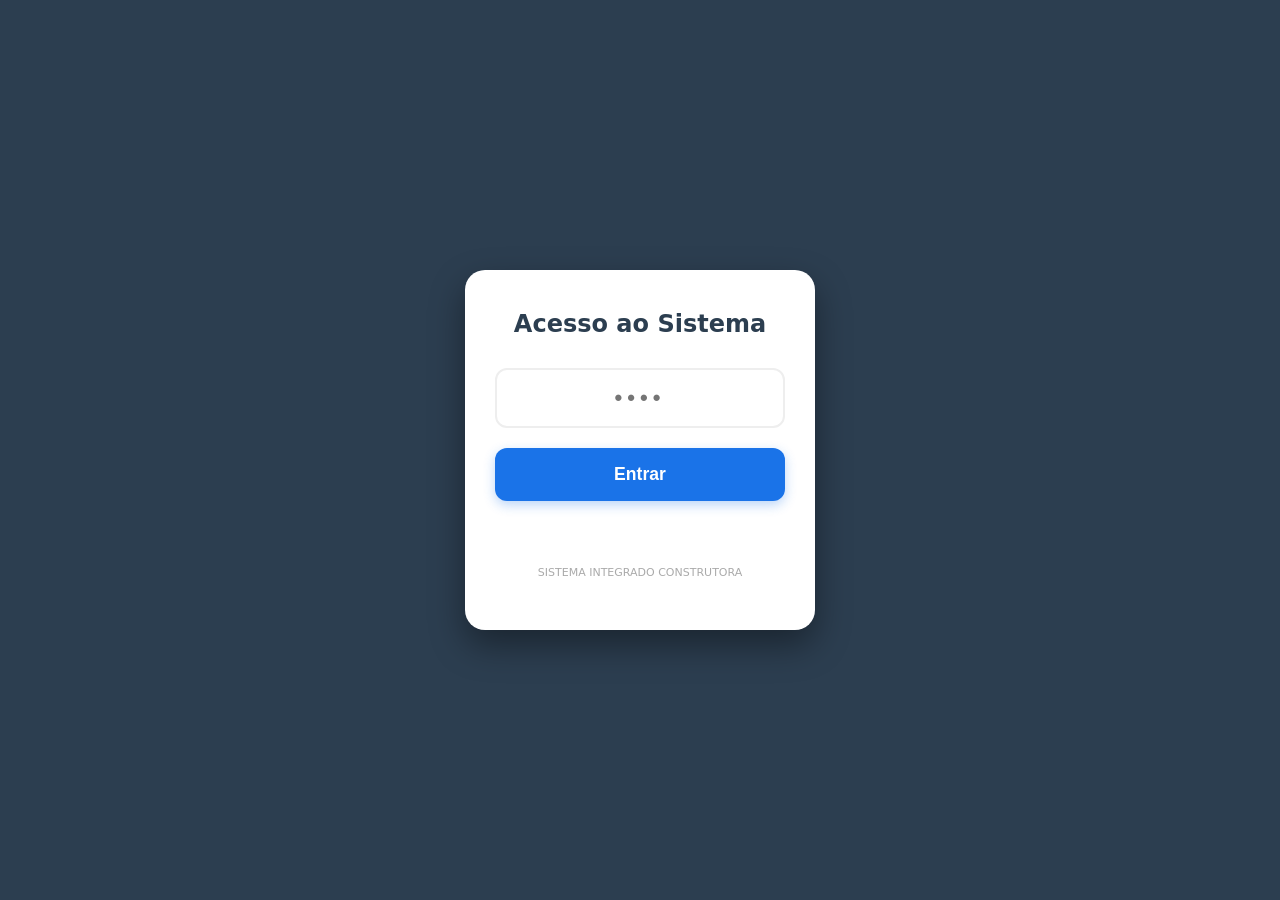
<file: index.html>
<!DOCTYPE html>
<html lang="pt-br">
<head>
    <meta charset="UTF-8">
    <meta name="viewport" content="width=device-width, initial-scale=1.0, maximum-scale=1.0, user-scalable=no">
    <title>Painel Principal - Leonardo Construções</title>
    <style>
        :root {
            --primary: #1a73e8;
            --success: #27ae60;
            --warning: #f39c12;
            --danger: #d32f2f;
            --dark: #2c3e50;
            --light: #f4f7f6;
            --purple: #9b59b6;
        }

        body {
            font-family: 'Segoe UI', system-ui, -apple-system, sans-serif;
            background-color: var(--light);
            margin: 0;
            display: flex;
            flex-direction: column;
            align-items: center;
            min-height: 100vh;
        }

        header {
            background-color: var(--dark);
            color: white;
            width: 100%;
            padding: 30px 0 20px;
            text-align: center;
            box-shadow: 0 4px 12px rgba(0,0,0,0.15);
            margin-bottom: 25px;
            position: relative;
        }

        .logout-btn {
            position: absolute;
            right: 15px;
            top: 15px;
            background: rgba(255,255,255,0.15);
            color: white;
            border: 1px solid rgba(255,255,255,0.3);
            padding: 8px 12px;
            border-radius: 8px;
            cursor: pointer;
            text-decoration: none;
            font-size: 13px;
            font-weight: bold;
            transition: 0.2s;
        }

        .logout-btn:active { background: var(--danger); }

        h1 { margin: 10px 0 5px; font-size: 1.5rem; }
        #user-type { 
            margin: 0; 
            font-size: 0.9rem; 
            opacity: 0.8; 
            font-weight: 300;
        }

        .container {
            max-width: 900px;
            width: 95%;
            display: grid;
            grid-template-columns: repeat(2, 1fr); /* 2 colunas no mobile para aproveitar espaço */
            gap: 12px;
            padding: 10px 10px 40px;
            box-sizing: border-box;
        }

        /* Ajuste para telas maiores */
        @media (min-width: 600px) {
            .container { grid-template-columns: repeat(auto-fit, minmax(250px, 1fr)); gap: 20px; }
        }

        .menu-card {
            background: white;
            padding: 20px 15px;
            border-radius: 16px;
            text-align: center;
            text-decoration: none;
            color: var(--dark);
            box-shadow: 0 4px 6px rgba(0,0,0,0.05);
            display: flex;
            flex-direction: column;
            align-items: center;
            justify-content: center;
            border-bottom: 4px solid #ddd;
            transition: transform 0.2s;
            -webkit-tap-highlight-color: transparent;
        }

        .menu-card:active { transform: scale(0.95); background: #f9f9f9; }

        .icon { font-size: 32px; margin-bottom: 10px; }
        .menu-card h3 { margin: 5px 0; font-size: 15px; font-weight: bold; }
        .menu-card p { font-size: 11px; color: #777; line-height: 1.2; margin: 5px 0 0; }

        /* Cores dos Cards */
        .card-adm { border-bottom-color: var(--purple); }
        .card-obras { border-bottom-color: var(--primary); }
        .card-painel { border-bottom-color: var(--success); }
        .card-faltas { border-bottom-color: var(--danger); }
        .card-sabado { border-bottom-color: var(--warning); }
        .card-relatorio { border-bottom-color: #555; }

        footer { 
            margin-top: auto; 
            padding: 20px; 
            color: #aaa; 
            font-size: 11px; 
            text-align: center;
        }
    </style>

    <script>
        // Verificação de segurança
        const perfil = localStorage.getItem('perfil');
        const nomeUsuario = localStorage.getItem('nomeUsuario');

        if (!perfil) { window.location.href = "login.html"; }

        function sair() {
            localStorage.clear();
            window.location.href = "login.html";
        }

        window.onload = function() {
            // Exibe o nome do Leonardo ou do encarregado logado
            document.getElementById('user-type').innerText = "Olá, " + (nomeUsuario || "Usuário") + "!";

            // Lógica de restrição de acesso
            if (perfil === 'encarregado') {
                const restritos = document.querySelectorAll('.card-restrito');
                restritos.forEach(el => el.style.display = 'none');
            }
        };
    </script>
</head>
<body>

<header>
    <button onclick="sair()" class="logout-btn">Sair</button>
    <h1>Sistema Integrado</h1>
    <p id="user-type">Carregando...</p>
</header>

<div class="container">
    <!-- ACESSO RESTRITO (ADM) -->
    <a href="admin_acessos.html" class="menu-card card-adm card-restrito">
        <div class="icon">🔑</div>
        <h3>Acessos</h3>
        <p>Gestão de códigos</p>
    </a>
    
    <a href="alocacao.html" class="menu-card card-obras card-restrito">
        <div class="icon">🏗️</div>
        <h3>Alocação</h3>
        <p>Mover equipes</p>
    </a>

    <a href="painel_obras.html" class="menu-card card-painel card-restrito">
        <div class="icon">📊</div>
        <h3>Painel Geral</h3>
        <p>Status das obras</p>
    </a>

    <!-- ACESSO COMUM (ENCARREGADO + ADM) -->
    <a href="faltas.html" class="menu-card card-faltas">
        <div class="icon">📋</div>
        <h3>Faltas</h3>
        <p>Diário de ausências</p>
    </a>

    <a href="sabado.html" class="menu-card card-sabado">
        <div class="icon">📅</div>
        <h3>Sábado</h3>
        <p>Presença extra</p>
    </a>

    <!-- RELATÓRIOS RESTRITOS (ADM) -->
    <a href="relatorio_faltas.html" class="menu-card card-relatorio card-restrito">
        <div class="icon">📉</div>
        <h3>Relatórios Semana</h3>
        <p>Histórico faltas</p>
    </a>

    <a href="relatorio_sabado.html" class="menu-card card-relatorio card-restrito">
        <div class="icon">📈</div>
        <h3>Relatórios sábado</h3>
        <p>Histórico Presença</p>
    </a>
</div>

<footer>
    SISTEMA LS TECH <br>
    &copy; 2026 - Desenvolvido por Leonardo
</footer>

</body>
</html>
</file>
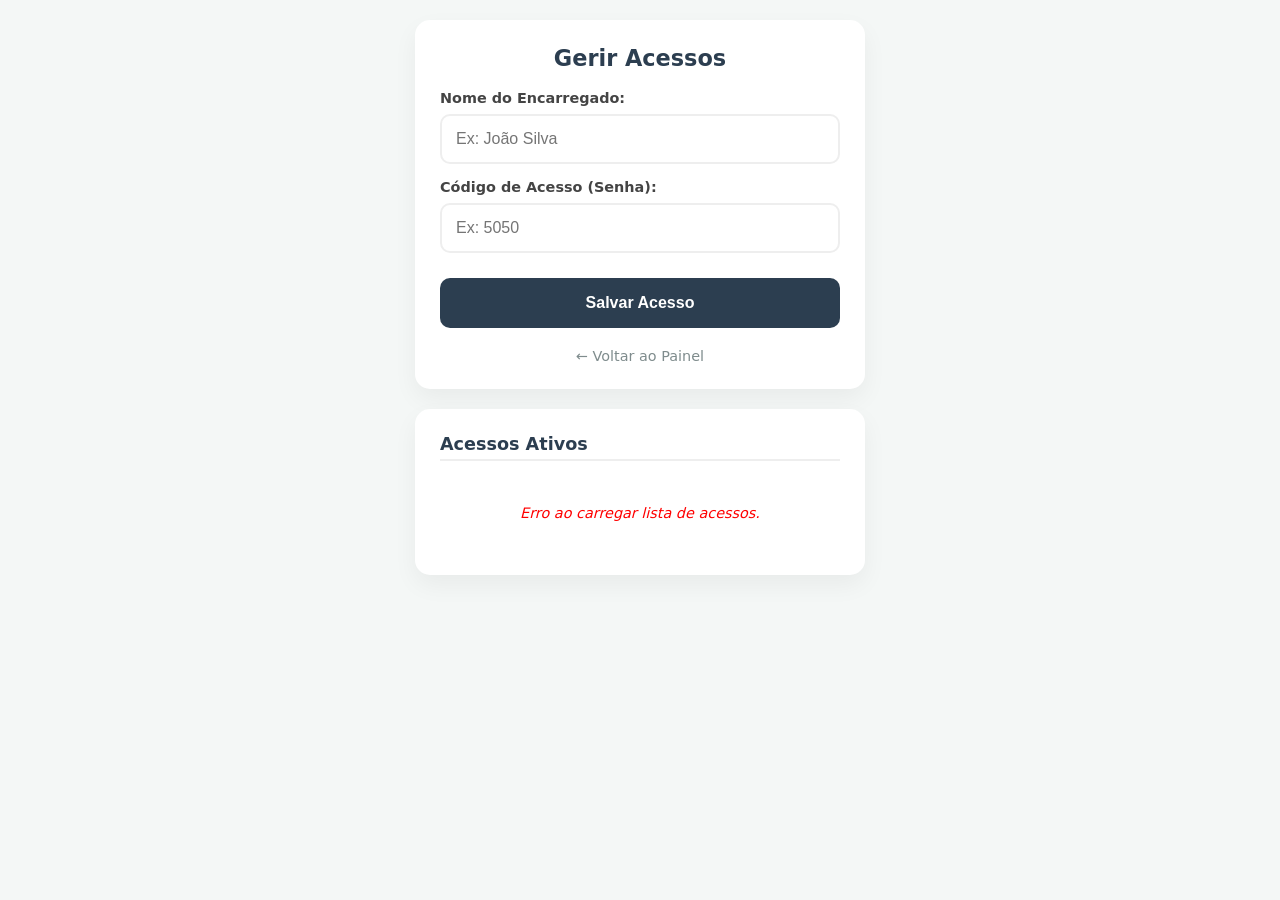
<file: admin_acessos.html>
<!DOCTYPE html>
<html lang="pt-br">
<head>
    <meta charset="UTF-8">
    <meta name="viewport" content="width=device-width, initial-scale=1.0, maximum-scale=1.0, user-scalable=no">
    <title>Gerir Acessos - Administrador</title>
    <style>
        :root {
            --primary: #2c3e50;
            --success: #27ae60;
            --bg: #f4f7f6;
        }

        body { 
            font-family: 'Segoe UI', system-ui, -apple-system, sans-serif; 
            background: var(--bg); 
            margin: 0;
            padding: 20px; 
            box-sizing: border-box;
            display: flex;
            justify-content: center;
            align-items: flex-start; /* Alinha no topo para dar espaço à lista */
            min-height: 100vh;
        }
        
        .container-geral {
            width: 100%;
            max-width: 450px;
            display: flex;
            flex-direction: column;
            gap: 20px;
        }

        .box { 
            background: #fff; 
            padding: 25px; 
            border-radius: 15px; 
            box-shadow: 0 10px 25px rgba(0,0,0,0.05); 
            box-sizing: border-box;
        }

        h2 { color: var(--primary); text-align: center; margin-top: 0; font-size: 1.4rem; }
        h3 { color: var(--primary); margin: 0 0 15px 0; font-size: 1.1rem; border-bottom: 2px solid #eee; padding-bottom: 5px; }
        label { font-weight: 600; display: block; margin: 15px 0 8px; color: #444; font-size: 0.9rem; }
        
        input { 
            width: 100%; 
            padding: 14px; 
            border: 2px solid #eee; 
            border-radius: 10px; 
            box-sizing: border-box; 
            font-size: 16px; 
            transition: border-color 0.3s;
        }
        input:focus { border-color: var(--primary); outline: none; }
        
        button { 
            width: 100%; 
            padding: 16px; 
            background: var(--primary); 
            color: white; 
            border: none; 
            border-radius: 10px; 
            font-weight: bold; 
            font-size: 1rem;
            cursor: pointer; 
            margin-top: 25px; 
            -webkit-tap-highlight-color: transparent;
        }
        button:active { transform: scale(0.98); background: #1a252f; }
        button:disabled { background: #95a5a6; cursor: not-allowed; }

        .btn-voltar { 
            display: block; 
            text-align: center; 
            margin-top: 20px; 
            text-decoration: none; 
            color: #7f8c8d; 
            font-size: 0.9rem;
            font-weight: 500;
        }

        /* ESTILOS DA LISTA DE ACESSOS ATIVOS */
        .lista-acessos {
            max-height: 300px;
            overflow-y: auto;
            display: flex;
            flex-direction: column;
            gap: 10px;
        }

        .acesso-item {
            display: flex;
            justify-content: space-between;
            align-items: center;
            padding: 12px 15px;
            background: #f9fbfb;
            border: 1px solid #eef2f2;
            border-radius: 8px;
        }

        .acesso-nome {
            font-weight: 600;
            color: #333;
        }

        .acesso-senha {
            background: #e8f8f5;
            color: var(--success);
            font-family: monospace;
            font-size: 1.1rem;
            font-weight: bold;
            padding: 4px 10px;
            border-radius: 5px;
        }

        .carregando {
            text-align: center;
            color: #888;
            font-style: italic;
            font-size: 0.9rem;
            padding: 15px;
        }
    </style>
</head>
<body>

<div class="container-geral">
    
    <!-- BLOCO 1: CRIAR NOVO ACESSO -->
    <div class="box">
        <h2>Gerir Acessos</h2>
        
        <label for="nome-encarregado">Nome do Encarregado:</label>
        <input type="text" id="nome-encarregado" placeholder="Ex: João Silva" autocomplete="off">
        
        <label for="novo-codigo">Código de Acesso (Senha):</label>
        <input type="number" id="novo-codigo" placeholder="Ex: 5050" inputmode="numeric">

        <button id="btn-salvar" onclick="gerarAcesso()">Salvar Acesso</button>
        <a href="index.html" class="btn-voltar">← Voltar ao Painel</a>
    </div>

    <!-- BLOCO 2: LISTA DE ACESSOS JÁ EXISTENTES -->
    <div class="box">
        <h3>Acessos Ativos</h3>
        <div id="lista-container" class="lista-acessos">
            <p class="carregando">Carregando acessos ativos...</p>
        </div>
    </div>

</div>

<script>
    const API_URL = "https://script.google.com/macros/s/AKfycbxDYc3zZMgehcAwtVRbCUOqUjd4Ctem8i0W0f6iyFogFf02_Y9huXyiPNQInv1qSlUJ/exec";

    // FUNÇÃO QUE BUSCA OS ACESSOS NA PLANILHA E EXIBE NA TELA
    async function listarAcessosAtivos() {
        const container = document.getElementById('lista-container');
        
        try {
            // Reutiliza a URL chamando a rota de login modificada para listar ou adicionando parâmetro correto
            const res = await fetch(API_URL + "?tipo=login&codigo=LISTAR_TODOS");
            const acessos = await res.json();
            
            if (!acessos || acessos.length === 0) {
                container.innerHTML = "<p class='carregando'>Nenhum encarregado cadastrado.</p>";
                return;
            }

            container.innerHTML = acessos.map(a => `
                <div class="acesso-item">
                    <span class="acesso-nome">${a.nome}</span>
                    <span class="acesso-senha">${a.codigo}</span>
                </div>
            `).join('');

        } catch (e) {
            container.innerHTML = "<p class='carregando' style='color: red;'>Erro ao carregar lista de acessos.</p>";
            console.error(e);
        }
    }

    async function gerarAcesso() {
        const nomeInput = document.getElementById('nome-encarregado');
        const codigoInput = document.getElementById('novo-codigo');
        const btn = document.getElementById('btn-salvar');

        const nome = nomeInput.value.trim();
        const codigo = codigoInput.value.trim();

        if (!nome || !codigo) return alert("Por favor, preencha todos os campos.");

        btn.disabled = true;
        btn.innerText = "Enviando...";

        try {
            await fetch(API_URL, {
                method: "POST",
                mode: "no-cors", 
                headers: {
                    "Content-Type": "text/plain;charset=utf-8"
                },
                body: JSON.stringify({
                    sistema: 'criar_acesso',
                    nomeEncarregado: nome,
                    novoCodigo: codigo
                })
            });
            
            // Aguarda 1.5 segundos para dar tempo do Google salvar e recarrega a lista
            setTimeout(() => {
                alert("Acesso criado com sucesso!");
                nomeInput.value = "";
                codigoInput.value = "";
                btn.disabled = false;
                btn.innerText = "Salvar Acesso";
                listarAcessosAtivos(); // Atualiza a lista automaticamente na tela
            }, 1500);

        } catch (e) {
            alert("Erro ao salvar acesso.");
            console.error(e);
            btn.disabled = false;
            btn.innerText = "Salvar Acesso";
        }
    }

    // Inicializa a listagem assim que a página abre 
    listarAcessosAtivos();
</script>
</body>
</html>
</file>
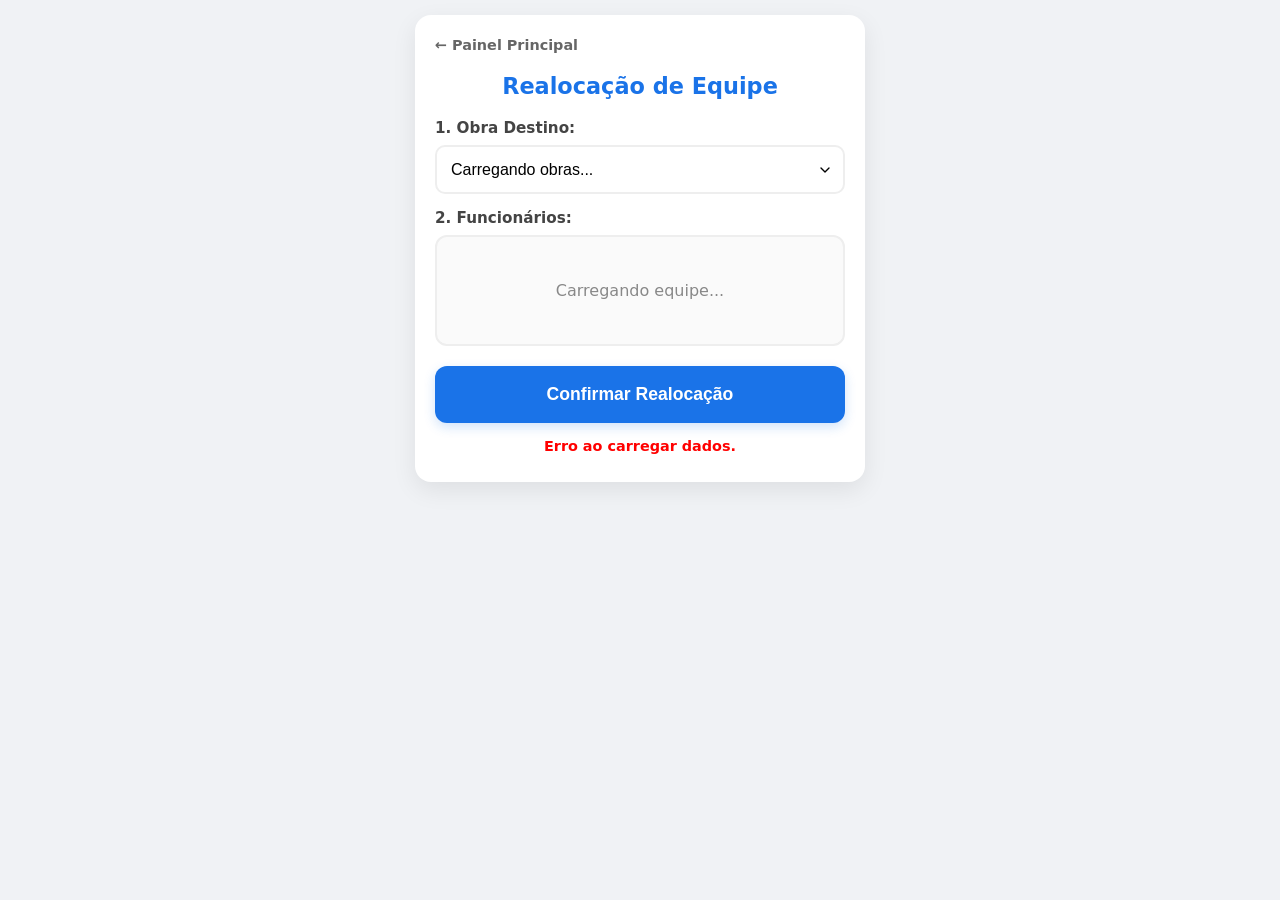
<file: alocacao.html>
<!DOCTYPE html>
<html lang="pt-br">
<head>
    <meta charset="UTF-8">
    <!-- Meta tag essencial para evitar zoom e garantir escala correta -->
    <meta name="viewport" content="width=device-width, initial-scale=1.0, maximum-scale=1.0, user-scalable=no">
    <title>Gestão de Obras - Alocação</title>
    <style>
        :root {
            --primary: #1a73e8;
            --success: #27ae60;
            --bg: #f0f2f5;
        }

        body { 
            font-family: 'Segoe UI', system-ui, -apple-system, sans-serif; 
            background: var(--bg); 
            margin: 0;
            padding: 15px; 
            display: flex; 
            justify-content: center; 
        }

        .card { 
            background: white; 
            padding: 20px; 
            border-radius: 16px; 
            box-shadow: 0 8px 24px rgba(0,0,0,0.08); 
            width: 100%; 
            max-width: 450px; 
            box-sizing: border-box;
        }

        h2 { color: var(--primary); text-align: center; margin: 10px 0 20px; font-size: 1.4rem; }
        
        label { display: block; margin-top: 15px; font-weight: 600; color: #444; margin-bottom: 8px; font-size: 0.95rem; }
        
        /* Select maior para facilitar o toque */
        select { 
            width: 100%; 
            padding: 14px; 
            border-radius: 10px; 
            border: 2px solid #eee; 
            font-size: 16px; 
            background-color: #fff;
            appearance: none; /* Remove seta padrão em alguns browsers */
            background-image: url("data:image/svg+xml;charset=UTF-8,%3csvg xmlns='http://www.w3.org/2000/svg' viewBox='0 0 24 24' fill='none' stroke='currentColor' stroke-width='2' stroke-linecap='round' stroke-linejoin='round'%3e%3cpolyline points='6 9 12 15 18 9'%3e%3c/polyline%3e%3c/svg%3e");
            background-repeat: no-repeat;
            background-position: right 10px center;
            background-size: 1em;
        }

        #container-func { 
            max-height: 50vh; /* Altura relativa à tela do celular */
            overflow-y: auto; 
            border: 2px solid #eee; 
            border-radius: 12px; 
            padding: 8px; 
            background: #fafafa;
        }

        /* Item de lista otimizado para o polegar */
        .func-item { 
            display: flex; 
            align-items: center; 
            gap: 12px; 
            margin-bottom: 8px; 
            padding: 12px; 
            background: white; 
            border-radius: 10px; 
            border: 1px solid #eee;
            transition: background 0.2s;
            -webkit-tap-highlight-color: transparent;
        }

        .func-item:active { background: #f0f7ff; }

        .func-item img { 
            width: 45px; 
            height: 45px; 
            border-radius: 50%; 
            object-fit: cover; 
            border: 2px solid var(--success); 
            background-color: #eee;
        }

        .func-info { 
            display: flex; 
            align-items: center; 
            flex-grow: 1; 
            cursor: pointer; 
            user-select: none;
        }

        /* Checkbox maior */
        .func-info input { 
            margin-right: 15px; 
            width: 22px;
            height: 22px;
            cursor: pointer; 
        }

        .func-info span { font-weight: 600; color: #333; font-size: 1rem; }

        button { 
            width: 100%; 
            padding: 18px; 
            background: var(--primary); 
            color: white; 
            border: none; 
            border-radius: 12px; 
            margin-top: 20px; 
            cursor: pointer; 
            font-weight: bold; 
            font-size: 1.1rem;
            box-shadow: 0 4px 12px rgba(26, 115, 232, 0.2);
        }
        
        button:active { transform: scale(0.98); }
        button:disabled { background: #ccc; box-shadow: none; }

        #status { 
            margin-top: 15px; 
            text-align: center; 
            font-weight: bold; 
            font-size: 0.9rem;
            min-height: 24px; 
        }

        .btn-voltar { 
            display: inline-block; 
            margin-bottom: 10px; 
            text-decoration: none; 
            color: #666; 
            font-weight: bold; 
            font-size: 0.9rem;
        }
    </style>
</head>
<body>
    <div class="card">
        <a href="index.html" class="btn-voltar">← Painel Principal</a>
        <h2>Realocação de Equipe</h2>
        
        <label>1. Obra Destino:</label>
        <select id="select-obras">
            <option>Carregando obras...</option>
        </select>

        <label>2. Funcionários:</label>
        <div id="container-func">
            <p style="color: #888; text-align: center; padding: 20px;">Carregando equipe...</p>
        </div>

        <button id="btn-confirmar" onclick="salvarAlocacao()">Confirmar Realocação</button>
        <div id="status"></div>
    </div>

    <script>
        const API_URL = "https://script.google.com/macros/s/AKfycbxDYc3zZMgehcAwtVRbCUOqUjd4Ctem8i0W0f6iyFogFf02_Y9huXyiPNQInv1qSlUJ/exec";

        async function carregarDados() {
            const containerFunc = document.getElementById('container-func');
            const selectObras = document.getElementById('select-obras');
            const status = document.getElementById('status');

            try {
                const [resObras, resFunc] = await Promise.all([
                    fetch(API_URL + "?tipo=obras"),
                    fetch(API_URL + "?tipo=faltas")
                ]);

                const obras = await resObras.json();
                const funcs = await resFunc.json();

                if (obras.length > 0) {
                    selectObras.innerHTML = obras.map(o => `<option value="${o}">${o}</option>`).join('');
                } else {
                    selectObras.innerHTML = "<option>Nenhuma obra cadastrada</option>";
                }

                if (funcs.length > 0) {
                    containerFunc.innerHTML = funcs.map(f => `
                        <div class="func-item">
                            <img src="${f.foto}" 
                                 referrerpolicy="no-referrer"
                                 onerror="this.src='https://cdn-icons-png.flaticon.com/512/149/149071.png'">
                            <label class="func-info" for="chk-${f.name}">
                                <input type="checkbox" name="func-alocacao" id="chk-${f.name}" value="${f.name}">
                                <span>${f.name}</span>
                            </label>
                        </div>
                    `).join('');
                } else {
                    containerFunc.innerHTML = "<p style='text-align:center; padding: 20px;'>Nenhum funcionário encontrado.</p>";
                }

            } catch (e) {
                status.innerText = "Erro ao carregar dados.";
                status.style.color = "red";
            }
        }

        async function salvarAlocacao() {
            const obra = document.getElementById('select-obras').value;
            const selecionados = Array.from(document.querySelectorAll('input[name="func-alocacao"]:checked')).map(i => i.value);
            const status = document.getElementById('status');
            const btn = document.getElementById('btn-confirmar');

            if (!obra || obra.includes("Carregando") || obra.includes("Nenhuma")) {
                return alert("Selecione uma obra válida.");
            }
            if (selecionados.length === 0) return alert("Selecione ao menos um funcionário.");

            btn.disabled = true;
            status.style.color = "#f39c12";
            status.innerText = "Processando...";
            
            try {
                await fetch(API_URL, {
                    method: "POST",
                    mode: "no-cors",
                    body: JSON.stringify({
                        sistema: 'alocacao',
                        obra: obra,
                        funcionarios: selecionados
                    })
                });

                status.style.color = "green";
                status.innerText = `✔ ${selecionados.length} movidos para ${obra}`;
                
                document.querySelectorAll('input[name="func-alocacao"]:checked').forEach(el => el.checked = false);

                // Feedback visual de sucesso rápido
                setTimeout(() => { status.innerText = ""; }, 3000);

            } catch (e) {
                status.style.color = "red";
                status.innerText = "Erro ao salvar dados.";
            } finally {
                btn.disabled = false;
            }
        }

        carregarDados();
    </script>
</body>
</html>
</file>
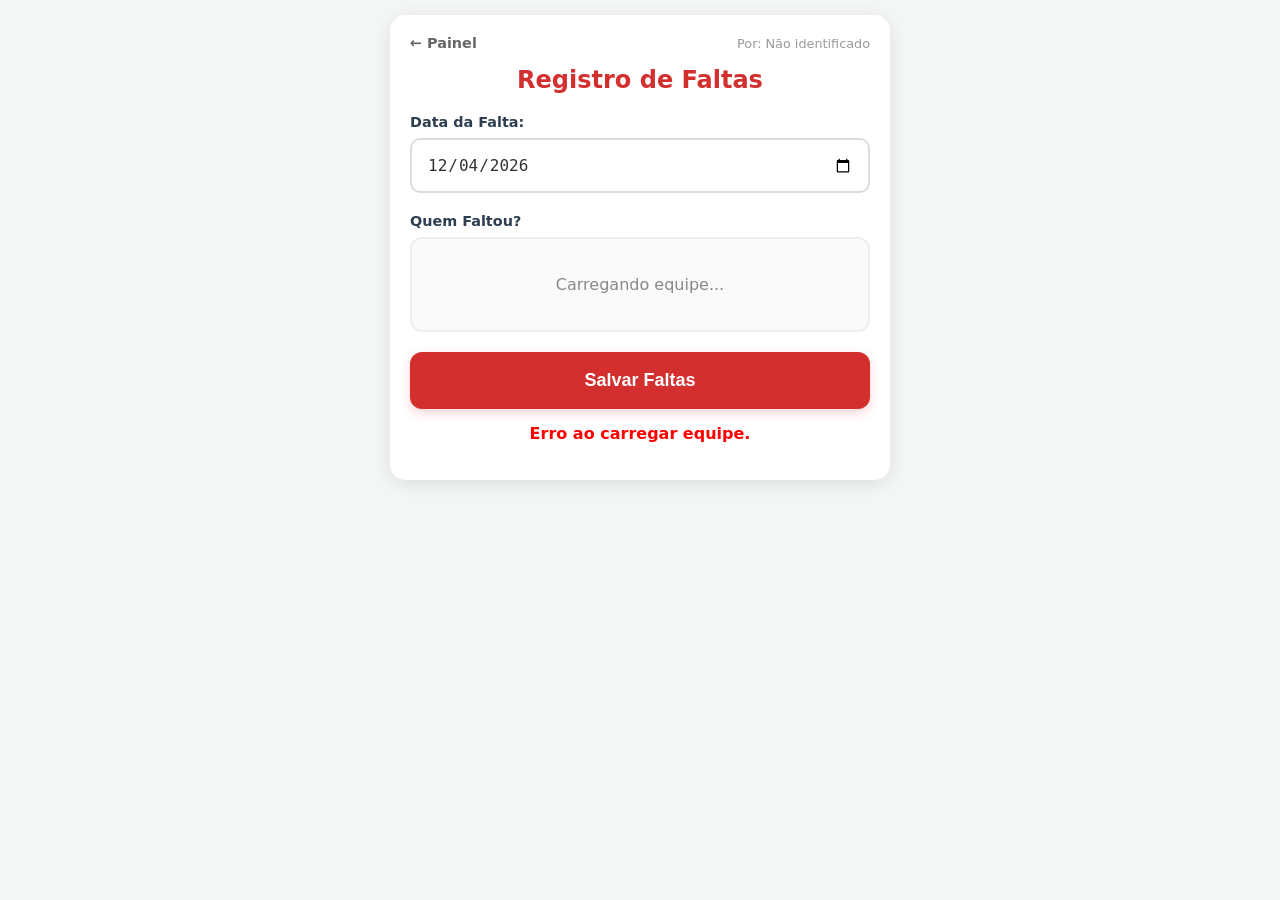
<file: faltas.html>
<!DOCTYPE html>
<html lang="pt-br">
<head>
    <meta charset="UTF-8">
    <meta name="viewport" content="width=device-width, initial-scale=1.0, maximum-scale=1.0, user-scalable=no">
    <title>Registro de Faltas - Leonardo Construções</title>
    <style>
        :root {
            --danger: #d32f2f;
            --dark: #2c3e50;
            --light: #f4f7f6;
            --selected: #fff1f0;
            --border: #eee;
        }

        body { 
            font-family: 'Segoe UI', system-ui, -apple-system, sans-serif; 
            background: var(--light); 
            margin: 0; 
            display: flex; 
            justify-content: center; 
            padding: 15px; 
        }

        .box { 
            background: #fff; 
            padding: 20px; 
            border-radius: 15px; 
            box-shadow: 0 4px 20px rgba(0,0,0,0.1); 
            width: 100%; 
            max-width: 500px; 
            box-sizing: border-box;
        }

        h2 { color: var(--danger); text-align: center; margin-top: 0; margin-bottom: 20px; }

        label { font-weight: 600; color: var(--dark); display: block; margin-bottom: 8px; font-size: 0.9rem; }

        input[type="date"] { 
            width: 100%; 
            padding: 15px; 
            border: 2px solid #ddd; 
            border-radius: 10px; 
            font-size: 16px; 
            margin-bottom: 20px; 
            box-sizing: border-box;
            background: #fff;
            color: #333;
        }

        /* CONFIGURAÇÃO DA LISTA COM FOTOS */
        .lista-equipe { 
            border: 2px solid var(--border); 
            border-radius: 12px; 
            background: #fafafa;
            margin-bottom: 20px;
            max-height: 380px; 
            overflow-y: auto; 
            -webkit-overflow-scrolling: touch; 
        }

        .item-func { 
            display: flex; 
            align-items: center; 
            padding: 12px 15px; 
            border-bottom: 1px solid var(--border); 
            transition: background 0.2s;
            -webkit-tap-highlight-color: transparent;
            cursor: pointer;
        }

        .item-func.selecionado {
            background-color: var(--selected);
        }

        .item-func:last-child { border-bottom: none; }

        /* ESTILO DA FOTO DE PERFIL */
        .foto-perfil {
            width: 45px;
            height: 45px;
            border-radius: 50%;
            object-fit: cover;
            margin-right: 15px;
            border: 2px solid #ddd;
            background-color: #eee;
        }

        .item-func.selecionado .foto-perfil {
            border-color: var(--danger);
        }

        input[type="checkbox"] { 
            width: 22px; 
            height: 22px; 
            margin-right: 10px; 
            accent-color: var(--danger);
            cursor: pointer;
        }

        .nome-func { 
            font-size: 16px; 
            color: #333; 
            font-weight: 500;
            flex-grow: 1;
            user-select: none;
        }

        button { 
            width: 100%; 
            padding: 18px; 
            background: var(--danger); 
            color: white; 
            border: none; 
            border-radius: 12px; 
            font-size: 18px; 
            font-weight: bold; 
            cursor: pointer; 
            box-shadow: 0 4px 12px rgba(211, 47, 47, 0.2);
            transition: 0.3s;
        }

        button:active { transform: scale(0.98); }
        button:disabled { background: #999; cursor: not-allowed; }

        .btn-voltar-container {
            display: flex;
            justify-content: space-between;
            align-items: center;
            margin-bottom: 15px;
        }

        .btn-voltar { 
            text-decoration: none; 
            color: #666; 
            font-weight: 600;
            font-size: 0.9rem;
        }

        #msg { text-align: center; font-weight: bold; margin-top: 15px; min-height: 20px; }
    </style>
</head>
<body>

<div class="box">
    <div class="btn-voltar-container">
        <a href="index.html" class="btn-voltar">← Painel</a>
        <span style="font-size: 0.8rem; color: #999;" id="exibe-autor"></span>
    </div>

    <h2>Registro de Faltas</h2>
    
    <label>Data da Falta:</label>
    <input type="date" id="data-falta">

    <label>Quem Faltou?</label>
    <div class="lista-equipe" id="func-list">
        <p style="padding: 20px; text-align: center; color: #888;">Carregando equipe...</p>
    </div>

    <button id="btn-salvar" onclick="salvarFaltas()">Salvar Faltas</button>
    <p id="msg"></p>
</div>

<script>
    const API_URL = "https://script.google.com/macros/s/AKfycbxDYc3zZMgehcAwtVRbCUOqUjd4Ctem8i0W0f6iyFogFf02_Y9huXyiPNQInv1qSlUJ/exec";

    document.getElementById('data-falta').value = new Date().toISOString().split('T')[0];
    const autorLogado = localStorage.getItem('nomeUsuario') || "Não identificado";
    document.getElementById('exibe-autor').innerText = "Por: " + autorLogado;

    async function carregarFuncionarios() {
        try {
            const res = await fetch(API_URL + "?tipo=faltas"); 
            const funcs = await res.json();
            const listaDiv = document.getElementById('func-list');
            
            listaDiv.innerHTML = funcs.map(f => `
                <div class="item-func" id="row-${f.name}" onclick="toggleCheckbox('${f.name}')">
                    <img src="${f.foto || 'https://via.placeholder.com/45?text=...'}" class="foto-perfil" alt="Foto de ${f.name}">
                    <input type="checkbox" id="${f.name}" value="${f.name}" onclick="event.stopPropagation(); atualizarEstilo(this)">
                    <span class="nome-func">${f.name}</span>
                </div>
            `).join('');
        } catch (e) {
            document.getElementById('msg').innerText = "Erro ao carregar equipe.";
            document.getElementById('msg').style.color = "red";
        }
    }

    function toggleCheckbox(id) {
        const cb = document.getElementById(id);
        if (cb) {
            cb.checked = !cb.checked;
            atualizarEstilo(cb);
        }
    }

    function atualizarEstilo(checkbox) {
        const row = document.getElementById('row-' + checkbox.id);
        if (checkbox.checked) {
            row.classList.add('selecionado');
        } else {
            row.classList.remove('selecionado');
        }
    }

    async function salvarFaltas() {
        const dataInput = document.getElementById('data-falta').value;
        const selecionados = Array.from(document.querySelectorAll('input:checked')).map(i => i.value);
        const statusMsg = document.getElementById('msg');
        const btn = document.getElementById('btn-salvar');

        if (selecionados.length === 0) return alert("Selecione ao menos um funcionário.");

        btn.disabled = true;
        btn.innerText = "Enviando...";
        statusMsg.innerText = "Aguarde, salvando dados...";
        statusMsg.style.color = "#f39c12";

        try {
            await fetch(API_URL, {
                method: "POST",
                mode: "no-cors",
                body: JSON.stringify({
                    sistema: 'faltas',
                    dataUsuario: dataInput.split('-').reverse().join('/'),
                    faltas: selecionados,
                    autor: autorLogado
                })
            });
            
            statusMsg.style.color = "green";
            statusMsg.innerText = "✔ Faltas registradas com sucesso!";
            
            setTimeout(() => {
                location.reload();
            }, 1500);

        } catch (e) { 
            alert("Erro ao salvar. Verifique sua conexão.");
            btn.disabled = false;
            btn.innerText = "Salvar Faltas";
            statusMsg.innerText = "";
        }
    }

    carregarFuncionarios();
</script>
</body>
</html>
</file>
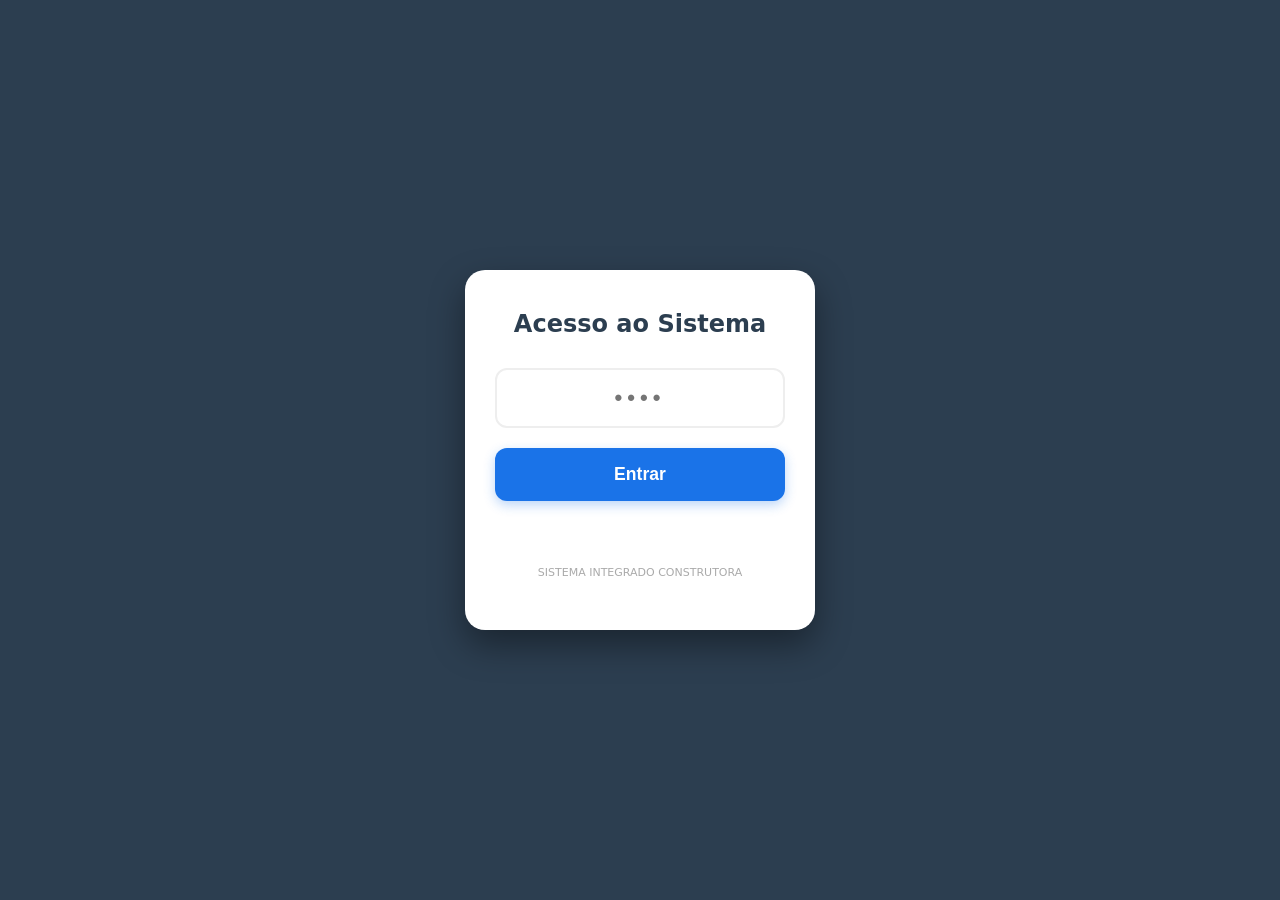
<file: login.html>
<!DOCTYPE html>
<html lang="pt-br">
<head>
    <meta charset="UTF-8">
    <meta name="viewport" content="width=device-width, initial-scale=1.0, maximum-scale=1.0, user-scalable=no">
    <title>Login - Leonardo Construções</title>
    <style>
        :root {
            --primary: #1a73e8;
            --dark: #2c3e50;
        }

        body { 
            font-family: 'Segoe UI', system-ui, -apple-system, sans-serif; 
            background: var(--dark); 
            display: flex; 
            justify-content: center; 
            align-items: center; 
            height: 100vh; 
            margin: 0; 
        }

        .login-box { 
            background: white; 
            padding: 40px 30px; 
            border-radius: 20px; 
            box-shadow: 0 15px 35px rgba(0,0,0,0.4); 
            text-align: center; 
            width: 90%; 
            max-width: 350px; 
            box-sizing: border-box;
        }

        h2 { 
            margin-top: 0; 
            color: var(--dark); 
            font-size: 1.5rem;
            margin-bottom: 30px;
        }

        /* Otimizado para input de código numérico no celular */
        input { 
            width: 100%; 
            padding: 15px; 
            margin-bottom: 20px; 
            border: 2px solid #eee; 
            border-radius: 12px; 
            box-sizing: border-box; 
            font-size: 22px; 
            text-align: center; 
            letter-spacing: 5px;
            font-weight: bold;
            transition: border-color 0.3s;
        }

        input:focus {
            border-color: var(--primary);
            outline: none;
        }

        button { 
            width: 100%; 
            padding: 16px; 
            background: var(--primary); 
            color: white; 
            border: none; 
            border-radius: 12px; 
            cursor: pointer; 
            font-weight: bold; 
            font-size: 1.1rem;
            box-shadow: 0 4px 12px rgba(26, 115, 232, 0.3);
            transition: all 0.2s;
        }

        button:active { transform: scale(0.98); opacity: 0.9; }
        button:disabled { background: #ccc; box-shadow: none; cursor: not-allowed; }

        #erro { 
            color: #d32f2f; 
            font-weight: bold; 
            margin-top: 15px; 
            font-size: 0.9rem;
            min-height: 20px;
        }

        .loader {
            display: none;
            margin: 10px auto;
            border: 3px solid #f3f3f3;
            border-top: 3px solid var(--primary);
            border-radius: 50%;
            width: 20px;
            height: 20px;
            animation: spin 1s linear infinite;
        }

        @keyframes spin {
            0% { transform: rotate(0deg); }
            100% { transform: rotate(360deg); }
        }
    </style>
</head>
<body>
    <div class="login-box">
        <h2>Acesso ao Sistema</h2>
        
        <!-- inputmode="numeric" força o teclado de números no celular -->
        <input type="password" id="codigo" placeholder="••••" inputmode="numeric" autocomplete="one-time-code">
        
        <button id="btn-entrar" onclick="logar()">Entrar</button>
        
        <div id="loader" class="loader"></div>
        <p id="erro"></p>
        
        <p style="font-size: 11px; color: #aaa; margin-top: 30px;">
            SISTEMA INTEGRADO CONSTRUTORA
        </p>
    </div>

    <script>
        const API_URL = "https://script.google.com/macros/s/AKfycbxDYc3zZMgehcAwtVRbCUOqUjd4Ctem8i0W0f6iyFogFf02_Y9huXyiPNQInv1qSlUJ/exec";

        // Permite dar 'Enter' no teclado para logar
        document.getElementById('codigo').addEventListener('keypress', function (e) {
            if (e.key === 'Enter') { logar(); }
        });

        async function logar() {
            const codigoField = document.getElementById('codigo');
            const btn = document.getElementById('btn-entrar');
            const erroMsg = document.getElementById('erro');
            const loader = document.getElementById('loader');
            
            const codigo = codigoField.value;

            if (!codigo) {
                erroMsg.innerText = "Digite o código!";
                return;
            }

            // Interface de carregamento
            btn.disabled = true;
            btn.innerText = "Validando...";
            loader.style.display = "block";
            erroMsg.innerText = "";

            try {
                const res = await fetch(`${API_URL}?tipo=login&codigo=${codigo}`);
                const data = await res.json();

                if (data.perfil !== 'negado') {
                    localStorage.setItem('perfil', data.perfil);
                    localStorage.setItem('nomeUsuario', data.nome);
                    window.location.href = "index.html";
                } else {
                    erroMsg.innerText = "Código inválido!";
                    btn.disabled = false;
                    btn.innerText = "Entrar";
                    loader.style.display = "none";
                    codigoField.value = "";
                }
            } catch (e) {
                erroMsg.innerText = "Erro de conexão. Tente novamente.";
                btn.disabled = false;
                btn.innerText = "Entrar";
                loader.style.display = "none";
            }
        }
    </script>
</body>
</html>
</file>
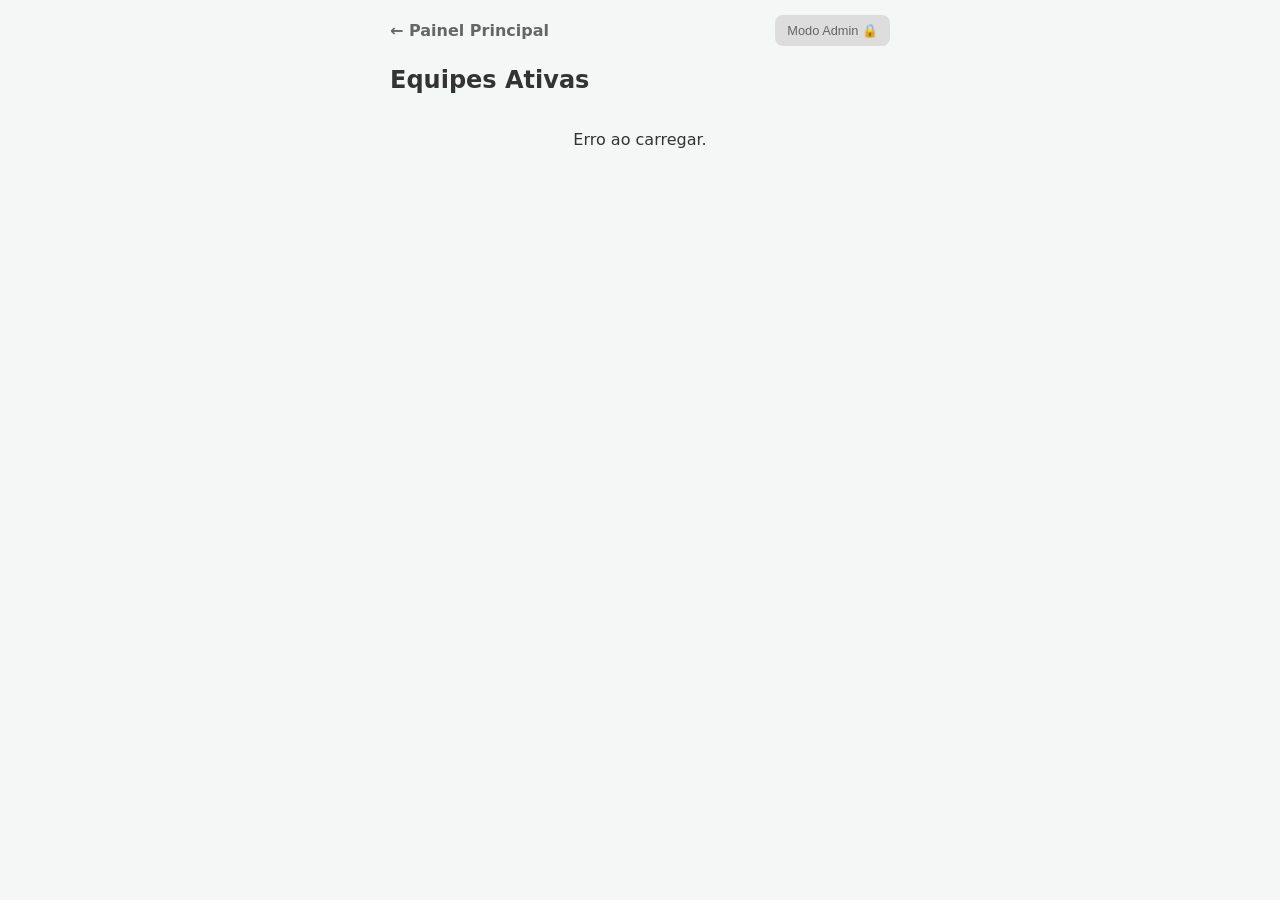
<file: painel_obras.html>
<!DOCTYPE html>
<html lang="pt-br">
<head>
    <meta charset="UTF-8">
    <title>Painel de Obras - Leonardo Construções</title>
    <meta name="viewport" content="width=device-width, initial-scale=1.0, maximum-scale=1.0, user-scalable=no">
    <style>
        :root {
            --primary: #27ae60;
            --dark: #2c3e50;
            --bg: #f4f7f6;
        }

        body { 
            font-family: 'Segoe UI', system-ui, -apple-system, sans-serif; 
            background: var(--bg); 
            padding: 15px; 
            color: #333; 
            margin: 0;
        }

        .container { max-width: 500px; margin: auto; }
        
        /* Cabeçalho com botão de acesso */
        .header-flex {
            display: flex;
            justify-content: space-between;
            align-items: center;
            margin-bottom: 20px;
        }

        .btn-lock {
            background: #ddd;
            border: none;
            padding: 8px 12px;
            border-radius: 8px;
            font-size: 0.8rem;
            cursor: pointer;
            color: #666;
        }

        .secao-cadastro { 
            background: #fff; 
            padding: 20px; 
            border-radius: 15px; 
            margin-bottom: 20px; 
            box-shadow: 0 4px 12px rgba(0,0,0,0.08);
            border-top: 5px solid var(--primary);
            display: none; /* Começa escondido */
        }

        .secao-cadastro input { 
            padding: 12px; 
            border: 2px solid #eee; 
            border-radius: 8px; 
            font-size: 16px;
            width: 100%;
            box-sizing: border-box;
            margin-bottom: 10px;
        }

        .secao-cadastro button { 
            padding: 12px; 
            background: var(--primary); 
            color: white; 
            border: none; 
            border-radius: 8px; 
            cursor: pointer; 
            font-weight: bold;
            width: 100%;
        }

        .grid-obras { display: grid; grid-template-columns: 1fr; gap: 12px; }

        .btn-obra { 
            background: #fff; 
            border: none; 
            padding: 22px; 
            border-radius: 12px; 
            font-size: 18px; 
            font-weight: 600; 
            cursor: pointer; 
            display: flex; 
            justify-content: space-between; 
            align-items: center;
            box-shadow: 0 2px 8px rgba(0,0,0,0.05);
            color: var(--dark);
        }

        .detalhes { 
            display: none; 
            background: white; 
            padding: 20px; 
            border-radius: 15px; 
            min-height: 60vh;
        }

        .func-item { 
            padding: 12px 0; 
            border-bottom: 1px solid #f0f0f0; 
            display: flex; 
            align-items: center; 
            gap: 15px;
        }

        .foto-perfil-mini {
            width: 45px;
            height: 45px;
            border-radius: 50%;
            object-fit: cover;
            border: 2px solid #eee;
        }

        .btn-voltar-link { text-decoration: none; color: #666; font-weight: bold; }
        .btn-voltar-tela { background: #eee; border: none; padding: 10px 15px; border-radius: 8px; margin-bottom: 15px; cursor: pointer; }
    </style>
</head>
<body>

<div class="container">
    <div class="header-flex">
        <a href="index.html" class="btn-voltar-link">← Painel Principal</a>
        <button class="btn-lock" onclick="liberarAdmin()">Modo Admin 🔒</button>
    </div>

    <!-- Área de Cadastro: Só aparece com a senha -->
    <div id="area-admin" class="secao-cadastro">
        <h4 style="margin: 0 0 10px 0; color: var(--dark);">Nova Frente de Trabalho</h4>
        <input type="text" id="input-nova-obra" placeholder="Nome da nova obra...">
        <button id="btn-salvar-obra" onclick="cadastrarObra()">Salvar Obra</button>
    </div>

    <div id="tela-menu">
        <h2 style="margin-bottom: 20px;">Equipes Ativas</h2>
        <div id="grid-obras" class="grid-obras">
            <p style="text-align: center; color: #888;">Carregando obras...</p>
        </div>
    </div>

    <div id="tela-detalhes" class="detalhes">
        <button class="btn-voltar-tela" onclick="voltar()">← Voltar</button>
        <h2 id="titulo-obra" style="color: var(--primary); margin: 0 0 20px 0; border-bottom: 2px solid #eee; padding-bottom: 10px;"></h2>
        <div id="lista-equipe"></div>
    </div>
</div>

<script>
    const API_URL = "https://script.google.com/macros/s/AKfycbxDYc3zZMgehcAwtVRbCUOqUjd4Ctem8i0W0f6iyFogFf02_Y9huXyiPNQInv1qSlUJ/exec";
    
    // Função para liberar acesso pelo celular
    function liberarAdmin() {
        const senha = prompt("Digite a senha de Administrador:");
        // Altere '1234' para a sua senha real
        if (senha === '1234') { 
            localStorage.setItem('perfil', 'admin');
            document.getElementById('area-admin').style.display = 'block';
            alert("Acesso liberado!");
        } else {
            alert("Senha incorreta.");
        }
    }

    // Verifica ao carregar se já estava logado
    if (localStorage.getItem('perfil') === 'admin') {
        document.getElementById('area-admin').style.display = 'block';
    }

    async function carregarObras() {
        const grid = document.getElementById('grid-obras');
        try {
            const res = await fetch(API_URL + "?tipo=obras");
            const obras = await res.json();
            grid.innerHTML = obras.map(o => 
                `<button class="btn-obra" onclick="verEquipe('${o}')">${o}</button>`
            ).join('');
        } catch (e) {
            grid.innerHTML = "<p style='text-align:center;'>Erro ao carregar.</p>";
        }
    }

    async function cadastrarObra() {
        const input = document.getElementById('input-nova-obra');
        const nome = input.value.trim();
        if (!nome) return;

        try {
            await fetch(API_URL, {
                method: "POST",
                mode: "no-cors",
                body: JSON.stringify({ sistema: 'criar_obra', nomeObra: nome })
            });
            input.value = "";
            alert("Obra cadastrada!");
            carregarObras(); 
        } catch (e) { alert("Erro ao salvar."); }
    }

    async function verEquipe(obra) {
        document.getElementById('tela-menu').style.display = 'none';
        document.getElementById('area-admin').style.display = 'none';
        document.getElementById('tela-detalhes').style.display = 'block';
        document.getElementById('titulo-obra').innerText = obra;
        
        const lista = document.getElementById('lista-equipe');
        lista.innerHTML = "Buscando...";

        try {
            const res = await fetch(`${API_URL}?tipo=verEquipe&obra=${encodeURIComponent(obra)}`);
            const equipe = await res.json();
            lista.innerHTML = equipe.map(f => `
                <div class="func-item">
                    <img src="${f.foto || 'https://via.placeholder.com/45'}" class="foto-perfil-mini">
                    <span>${f.nome}</span>
                </div>`).join('');
        } catch (e) { lista.innerHTML = "Erro ao carregar."; }
    }

    function voltar() {
        document.getElementById('tela-detalhes').style.display = 'none';
        document.getElementById('tela-menu').style.display = 'block';
        if (localStorage.getItem('perfil') === 'admin') {
            document.getElementById('area-admin').style.display = 'block';
        }
    }

    carregarObras();
</script>
</body>
</html>
</file>
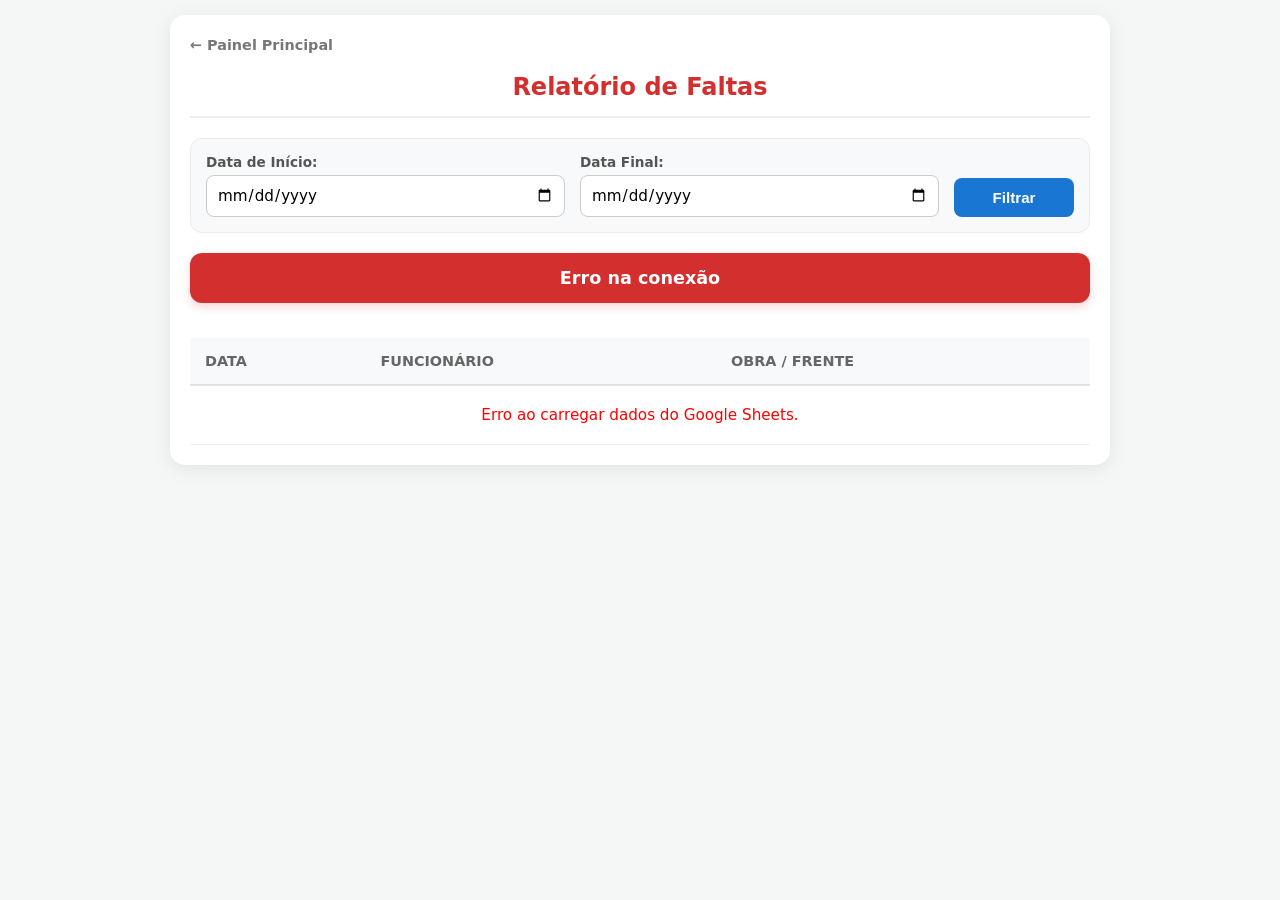
<file: relatorio_faltas.html>
<!DOCTYPE html>
<html lang="pt-br">
<head>
    <meta charset="UTF-8">
    <meta name="viewport" content="width=device-width, initial-scale=1.0, maximum-scale=1.0, user-scalable=no">
    <title>Relatório Geral de Faltas - Leonardo Construções</title>
    <style>
        :root {
            --danger: #d32f2f;
            --primary: #1976d2;
            --dark: #2c3e50;
            --light: #f4f7f6;
        }

        body { 
            font-family: 'Segoe UI', system-ui, -apple-system, sans-serif; 
            background: var(--light); 
            padding: 15px; 
            margin: 0;
            color: #333;
        }

        .container { 
            max-width: 900px; 
            margin: auto; 
            background: white; 
            padding: 20px; 
            border-radius: 15px; 
            box-shadow: 0 4px 20px rgba(0,0,0,0.08); 
        }

        h2 { 
            color: var(--danger); 
            text-align: center; 
            margin-top: 0;
            padding-bottom: 15px;
            border-bottom: 2px solid #eee;
            margin-bottom: 20px;
        }

        /* Área de Filtros */
        .filtro-container {
            background: #f8f9fa;
            border: 1px solid #e9ecef;
            padding: 15px;
            border-radius: 12px;
            margin-bottom: 20px;
            display: flex;
            flex-wrap: wrap;
            gap: 15px;
            align-items: flex-end;
        }

        .campo-filtro {
            flex: 1;
            min-width: 160px;
            display: flex;
            flex-direction: column;
            gap: 5px;
        }

        .campo-filtro label {
            font-size: 0.85rem;
            font-weight: 600;
            color: #555;
        }

        .campo-filtro input {
            padding: 10px;
            border: 1px solid #ccc;
            border-radius: 8px;
            font-family: inherit;
            font-size: 0.95rem;
            outline: none;
            transition: border-color 0.2s;
        }

        .campo-filtro input:focus {
            border-color: var(--primary);
        }

        .btn-filtrar {
            background: var(--primary);
            color: white;
            border: none;
            padding: 11px 24px;
            border-radius: 8px;
            font-weight: 600;
            cursor: pointer;
            font-size: 0.95rem;
            transition: background 0.2s;
            min-width: 120px;
        }

        .btn-filtrar:hover {
            background: #1565c0;
        }

        .contador { 
            background: var(--danger); 
            color: white; 
            padding: 15px; 
            border-radius: 12px; 
            text-align: center; 
            margin-bottom: 25px; 
            font-weight: bold;
            font-size: 1.1rem;
            box-shadow: 0 4px 10px rgba(211, 47, 47, 0.2);
        }

        .table-wrapper { overflow-x: auto; }

        table { 
            width: 100%; 
            border-collapse: collapse; 
            margin-top: 10px; 
            min-width: 550px;
        }

        th { 
            background-color: #f8f9fa; 
            color: #666; 
            text-align: left; 
            padding: 15px; 
            border-bottom: 2px solid #dee2e6;
            font-size: 0.9rem;
            text-transform: uppercase;
        }

        td { 
            padding: 10px 15px; 
            border-bottom: 1px solid #f0f0f0; 
            font-size: 0.95rem;
            vertical-align: middle;
        }

        .foto-lista {
            width: 42px;
            height: 42px;
            border-radius: 50%;
            object-fit: cover;
            border: 2px solid #eee;
            background: #fafafa;
            flex-shrink: 0;
        }

        .col-func {
            display: flex;
            align-items: center;
            gap: 12px;
        }

        tr:nth-child(even) { background-color: #fafafa; }
        tr:hover { background-color: #f1f4f8; }

        .tag-obra { 
            background: #e3f2fd; 
            color: var(--primary); 
            padding: 5px 10px; 
            border-radius: 6px; 
            font-size: 0.8rem; 
            font-weight: bold;
            border: 1px solid #bbdefb;
            display: inline-block;
        }

        .btn-voltar { 
            display: inline-block; 
            margin-bottom: 20px; 
            text-decoration: none; 
            color: #777; 
            font-weight: 600;
            font-size: 0.9rem;
            transition: color 0.2s;
        }

        .btn-voltar:hover { color: var(--dark); }

        #loading { text-align: center; padding: 40px; color: #888; }
    </style>
</head>
<body>

<div class="container">
    <a href="index.html" class="btn-voltar">← Painel Principal</a>
    <h2>Relatório de Faltas</h2>
    
    <!-- Nova Interface de Filtro por Período -->
    <div class="filtro-container">
        <div class="campo-filtro">
            <label for="dataInicio">Data de Início:</label>
            <input type="date" id="dataInicio">
        </div>
        <div class="campo-filtro">
            <label for="dataFim">Data Final:</label>
            <input type="date" id="dataFim">
        </div>
        <button class="btn-filtrar" onclick="carregarRelatorio()">Filtrar</button>
    </div>
    
    <div id="total" class="contador">Calculando faltas...</div>

    <div class="table-wrapper">
        <table>
            <thead>
                <tr>
                    <th>Data</th>
                    <th>Funcionário</th>
                    <th>Obra / Frente</th>
                </tr>
            </thead>
            <tbody id="tabela-faltas">
                <!-- Dados carregados via JS -->
            </tbody>
        </table>
        <div id="loading">Buscando dados no servidor...</div>
    </div>
</div>

<script>
    const API_URL = "https://script.google.com/macros/s/AKfycbxDYc3zZMgehcAwtVRbCUOqUjd4Ctem8i0W0f6iyFogFf02_Y9huXyiPNQInv1qSlUJ/exec";

    async function carregarRelatorio() {
        const tabela = document.getElementById('tabela-faltas');
        const contador = document.getElementById('total');
        const loading = document.getElementById('loading');
        
        // Pega os valores atuais dos inputs
        const dataInicio = document.getElementById('dataInicio').value;
        const dataFim = document.getElementById('dataFim').value;

        // Limpa a tabela e exibe o carregamento ao filtrar novamente
        tabela.innerHTML = "";
        loading.style.display = 'block';
        contador.innerText = "Filtrando registros...";

        try {
            // Constrói a URL injetando os parâmetros dinamicamente se estiverem preenchidos
            let urlDestino = `${API_URL}?tipo=relatorioFaltas`;
            if (dataInicio) urlDestino += `&dataInicio=${dataInicio}`;
            if (dataFim) urlDestino += `&dataFim=${dataFim}`;

            const res = await fetch(urlDestino);
            const faltas = await res.json();
            loading.style.display = 'none';

            if (!faltas || faltas.length === 0) {
                tabela.innerHTML = "<tr><td colspan='3' style='text-align:center; padding: 30px; color: #999;'>Nenhuma falta registrada no período selecionado.</td></tr>";
                contador.innerText = "Total: 0 faltas";
                return;
            }

            // Ordena colocando as datas mais recentes no topo
            faltas.sort((a, b) => new Date(b.data) - new Date(a.data));
            contador.innerText = `Total Encontrado: ${faltas.length} faltas`;

            tabela.innerHTML = faltas.map(f => {
                let dataFormatada = "Data inválida";
                if (f.data) {
                    const d = new Date(f.data);
                    dataFormatada = d.toLocaleDateString('pt-BR', {timeZone: 'UTC'});
                }

                return `
                    <tr>
                        <td><strong>${dataFormatada}</strong></td>
                        <td>
                            <div class="col-func">
                                <img src="${f.foto}" class="foto-lista" alt="Foto de ${f.nome}" onerror="this.src='https://cdn-icons-png.flaticon.com/512/149/149071.png'">
                                <span>${f.nome}</span>
                            </div>
                        </td>
                        <td><span class="tag-obra">${f.obra || 'Geral / Não alocado'}</span></td>
                    </tr>
                `;
            }).join('');

        } catch (e) {
            loading.style.display = 'none';
            tabela.innerHTML = "<tr><td colspan='3' style='text-align:center; color:red; padding: 20px;'>Erro ao carregar dados do Google Sheets.</td></tr>";
            contador.innerText = "Erro na conexão";
            console.error(e);
        }
    }

    // Carrega o relatório completo logo na abertura da página (sem filtros)
    carregarRelatorio();
</script>
</body>
</html>
</file>
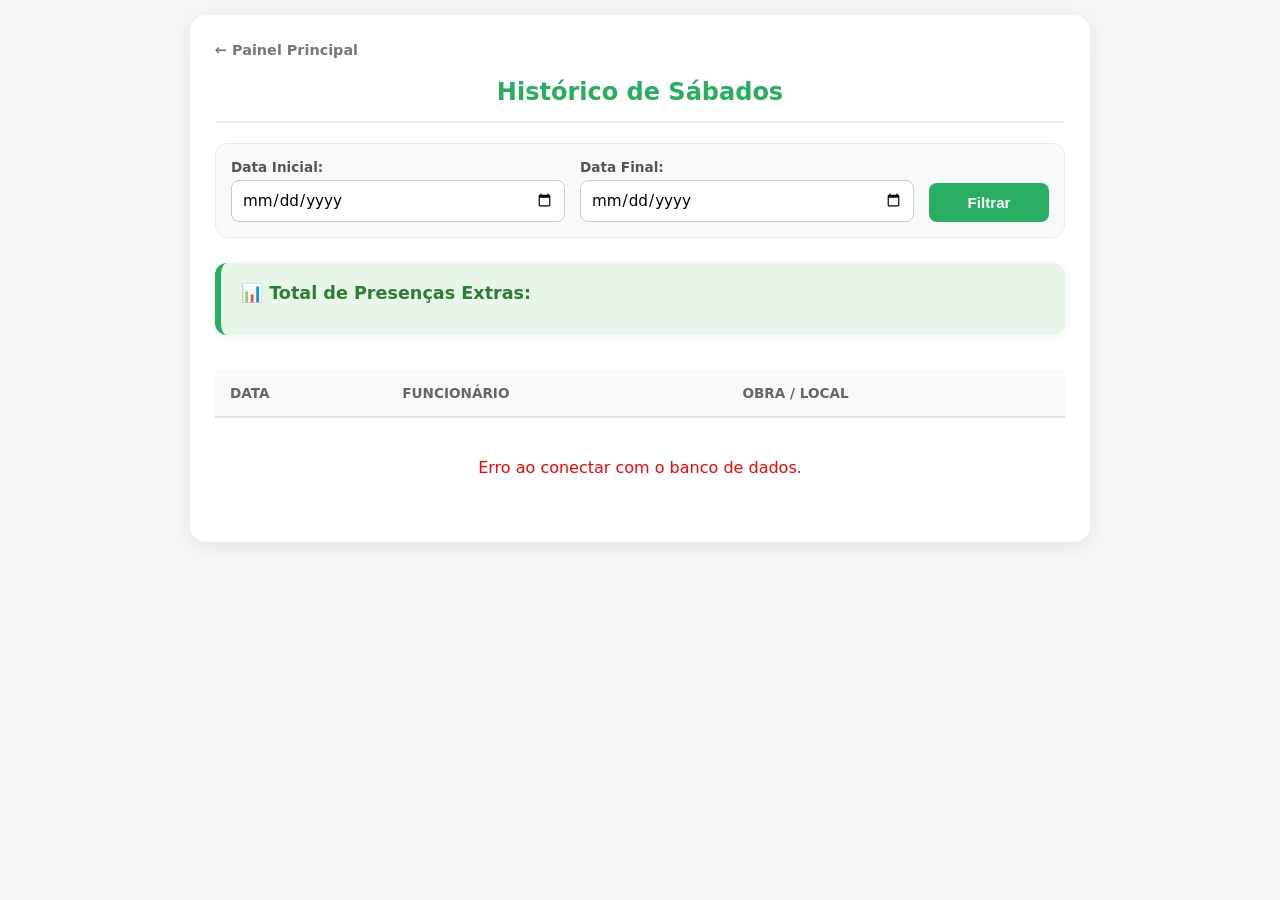
<file: relatorio_sabado.html>
<!DOCTYPE html>
<html lang="pt-br">
<head>
    <meta charset="UTF-8">
    <meta name="viewport" content="width=device-width, initial-scale=1.0, maximum-scale=1.0, user-scalable=no">
    <title>Relatório de Sábados - Leonardo Construções</title>
    <style>
        :root {
            --success: #27ae60;
            --primary: #2e7d32;
            --light: #f4f7f6;
            --dark: #2c3e50;
        }

        body { 
            font-family: 'Segoe UI', system-ui, -apple-system, sans-serif; 
            background: var(--light); 
            padding: 15px; 
            margin: 0;
            color: #333;
        }

        .container { 
            max-width: 850px; 
            margin: auto; 
            background: white; 
            padding: 25px; 
            border-radius: 16px; 
            box-shadow: 0 4px 20px rgba(0,0,0,0.08); 
        }

        h2 { 
            color: var(--success); 
            text-align: center; 
            margin-top: 0;
            padding-bottom: 15px;
            border-bottom: 2px solid #eee;
            margin-bottom: 20px;
        }

        /* Seção de Filtros por Data */
        .filtro-container {
            background: #f8f9fa;
            border: 1px solid #e9ecef;
            padding: 15px;
            border-radius: 12px;
            margin-bottom: 25px;
            display: flex;
            flex-wrap: wrap;
            gap: 15px;
            align-items: flex-end;
        }

        .campo-filtro {
            flex: 1;
            min-width: 160px;
            display: flex;
            flex-direction: column;
            gap: 5px;
        }

        .campo-filtro label {
            font-size: 0.85rem;
            font-weight: bold;
            color: #555;
        }

        .campo-filtro input {
            padding: 10px;
            border: 1px solid #ccc;
            border-radius: 8px;
            font-family: inherit;
            font-size: 0.95rem;
            outline: none;
            transition: border-color 0.2s;
        }

        .campo-filtro input:focus {
            border-color: var(--success);
        }

        .btn-filtrar {
            background: var(--success);
            color: white;
            border: none;
            padding: 11px 24px;
            border-radius: 8px;
            font-weight: bold;
            cursor: pointer;
            font-size: 0.95rem;
            transition: background 0.2s;
            min-width: 120px;
        }

        .btn-filtrar:hover {
            background: #219653;
        }

        /* Resumo em Card */
        .resumo { 
            background: #e8f5e9; 
            padding: 20px; 
            border-radius: 12px; 
            margin-bottom: 25px; 
            border-left: 6px solid var(--success);
            box-shadow: 0 2px 8px rgba(39, 174, 96, 0.1);
        }

        .resumo h4 { 
            margin: 0 0 12px 0; 
            color: var(--primary); 
            font-size: 1.1rem;
            display: flex;
            align-items: center;
            gap: 8px;
        }

        /* Grid corrigido e ativo */
        .contagem-grid {
            display: grid;
            grid-template-columns: repeat(auto-fill, minmax(200px, 1fr));
            gap: 12px;
            font-size: 0.95rem;
        }

        .item-contagem {
            background: white;
            padding: 10px 12px;
            border-radius: 8px;
            border: 1px solid #c8e6c9;
            display: flex;
            align-items: center;
            gap: 10px;
        }

        /* ESTILO DOS AVATARES */
        .foto-avatar {
            width: 32px;
            height: 32px;
            border-radius: 50%;
            object-fit: cover;
            border: 1px solid #c8e6c9;
            background: #fafafa;
            flex-shrink: 0;
        }

        .foto-lista {
            width: 42px;
            height: 42px;
            border-radius: 50%;
            object-fit: cover;
            border: 2px solid #eee;
            background: #fafafa;
            flex-shrink: 0;
        }

        .col-func {
            display: flex;
            align-items: center;
            gap: 12px;
        }

        /* Tabela */
        .table-wrapper { overflow-x: auto; }

        table { 
            width: 100%; 
            border-collapse: collapse; 
            margin-top: 10px;
            min-width: 500px;
        }

        th { 
            text-align: left; 
            background: #f8f9fa; 
            padding: 15px; 
            border-bottom: 2px solid #dee2e6;
            color: #666;
            text-transform: uppercase;
            font-size: 0.85rem;
        }

        td { 
            padding: 10px 15px; 
            border-bottom: 1px solid #f0f0f0;
            font-size: 0.95rem;
            vertical-align: middle;
        }

        tr:nth-child(even) { background-color: #fafafa; }
        tr:hover { background-color: #f1f8f1; }

        .tag-obra { 
            background: #e8f5e9; 
            color: var(--primary); 
            padding: 5px 10px; 
            border-radius: 6px; 
            font-size: 0.8gram; 
            font-weight: bold; 
            border: 1px solid #c8e6c9;
            display: inline-block;
        }

        .btn-voltar { 
            display: inline-block; 
            margin-bottom: 20px; 
            text-decoration: none; 
            color: #777; 
            font-weight: bold;
            font-size: 0.9rem;
        }

        #status-msg { text-align: center; padding: 40px; color: #888; }
        .contagem-grid{display: none;}
    </style>
</head>
<body>

<div class="container">
    <a href="index.html" class="btn-voltar">← Painel Principal</a>
    <h2>Histórico de Sábados</h2>

    <!-- Interface dos Filtros -->
    <div class="filtro-container">
        <div class="campo-filtro">
            <label for="dataInicio">Data Inicial:</label>
            <input type="date" id="dataInicio">
        </div>
        <div class="campo-filtro">
            <label for="dataFim">Data Final:</label>
            <input type="date" id="dataFim">
        </div>
        <button class="btn-filtrar" onclick="carregarRelatorio()">Filtrar</button>
    </div>

    <div id="resumo-equipe" class="resumo">
        <h4>📊 Total de Presenças Extras:</h4>
        <div id="contagem-lista" class="contagem-grid">Carregando resumo...</div>
    </div>

    <div class="table-wrapper">
        <table>
            <thead>
                <tr>
                    <th>Data</th>
                    <th>Funcionário</th>
                    <th>Obra / Local</th>
                </tr>
            </thead>
            <tbody id="tabela-sabado">
                <!-- Dados via JS -->
            </tbody>
        </table>
        <div id="status-msg">Buscando registros...</div>
    </div>
</div>

<script>
    const API_URL = "https://script.google.com/macros/s/AKfycbxDYc3zZMgehcAwtVRbCUOqUjd4Ctem8i0W0f6iyFogFf02_Y9huXyiPNQInv1qSlUJ/exec";

    async function carregarRelatorio() {
        const tabela = document.getElementById('tabela-sabado');
        const resumo = document.getElementById('contagem-lista');
        const msg = document.getElementById('status-msg');

        // Captura os valores digitados nos inputs de data
        const dataInicio = document.getElementById('dataInicio').value;
        const dataFim = document.getElementById('dataFim').value;

        // Reseta os estados visuais enquanto busca novos dados filtrados
        tabela.innerHTML = "";
        resumo.innerText = "Atualizando resumo...";
        msg.style.display = 'block';
        msg.innerText = "Buscando registros...";

        try {
            // Constrói a URL passando os parâmetros se eles estiverem preenchidos
            let urlCompleta = `${API_URL}?tipo=relatorioSabado`;
            if (dataInicio) urlCompleta += `&dataInicio=${dataInicio}`;
            if (dataFim) urlCompleta += `&dataFim=${dataFim}`;

            const res = await fetch(urlCompleta);
            const dados = await res.json();
            msg.style.display = 'none';

            if (!dados || dados.length === 0) {
                tabela.innerHTML = "<tr><td colspan='3' style='text-align:center; padding: 30px;'>Nenhum registro de sábado encontrado para o período selecionado.</td></tr>";
                resumo.innerText = "Sem dados para exibir.";
                return;
            }

            // Inverter para mostrar os mais recentes primeiro
            dados.sort((a, b) => new Date(b.data) - new Date(a.data));

            // Cálculo do resumo acumulado por funcionário mantendo as fotos vinculadas
            const contagem = {};
            dados.forEach(d => {
                if (!contagem[d.nome]) {
                    contagem[d.nome] = { total: 0, foto: d.foto };
                }
                contagem[d.nome].total += 1;
            });

            // Exibe o painel superior com micro-fotos e totais atualizados conforme o filtro
            resumo.innerHTML = Object.entries(contagem)
                .map(([nome, info]) => `
                    <div class="item-contagem">
                        <img src="${info.foto}" class="foto-avatar" alt="Mini foto" onerror="this.src='https://cdn-icons-png.flaticon.com/512/149/149071.png'">
                        <div>
                            <strong>${nome}</strong>
                            <div style="font-size: 12px; color: #666;">${info.total} ${info.total === 1 ? 'dia' : 'dias'}</div>
                        </div>
                    </div>
                `).join('');

            // Preenche as linhas da tabela principal
            tabela.innerHTML = dados.map(d => {
                let dataBR = "Data inválida";
                if (d.data) {
                    const dataObj = new Date(d.data);
                    dataBR = dataObj.toLocaleDateString('pt-BR', {timeZone: 'UTC'});
                }
                
                return `
                    <tr>
                        <td><b>${dataBR}</b></td>
                        <td>
                            <div class="col-func">
                                <img src="${d.foto}" class="foto-lista" alt="Foto de ${d.nome}" onerror="this.src='https://cdn-icons-png.flaticon.com/512/149/149071.png'">
                                <span>${d.nome}</span>
                            </div>
                        </td>
                        <td><span class="tag-obra">${d.obra || 'Frente Geral'}</span></td>
                    </tr>
                `;
            }).join('');

        } catch (e) {
            msg.innerText = "Erro ao conectar com o banco de dados.";
            msg.style.color = "red";
            resumo.innerText = "Erro ao carregar dados.";
            console.error(e);
        }
    }

    // Executa uma primeira busca completa ao abrir a tela
    carregarRelatorio();
</script>
</body>
</html>
</file>
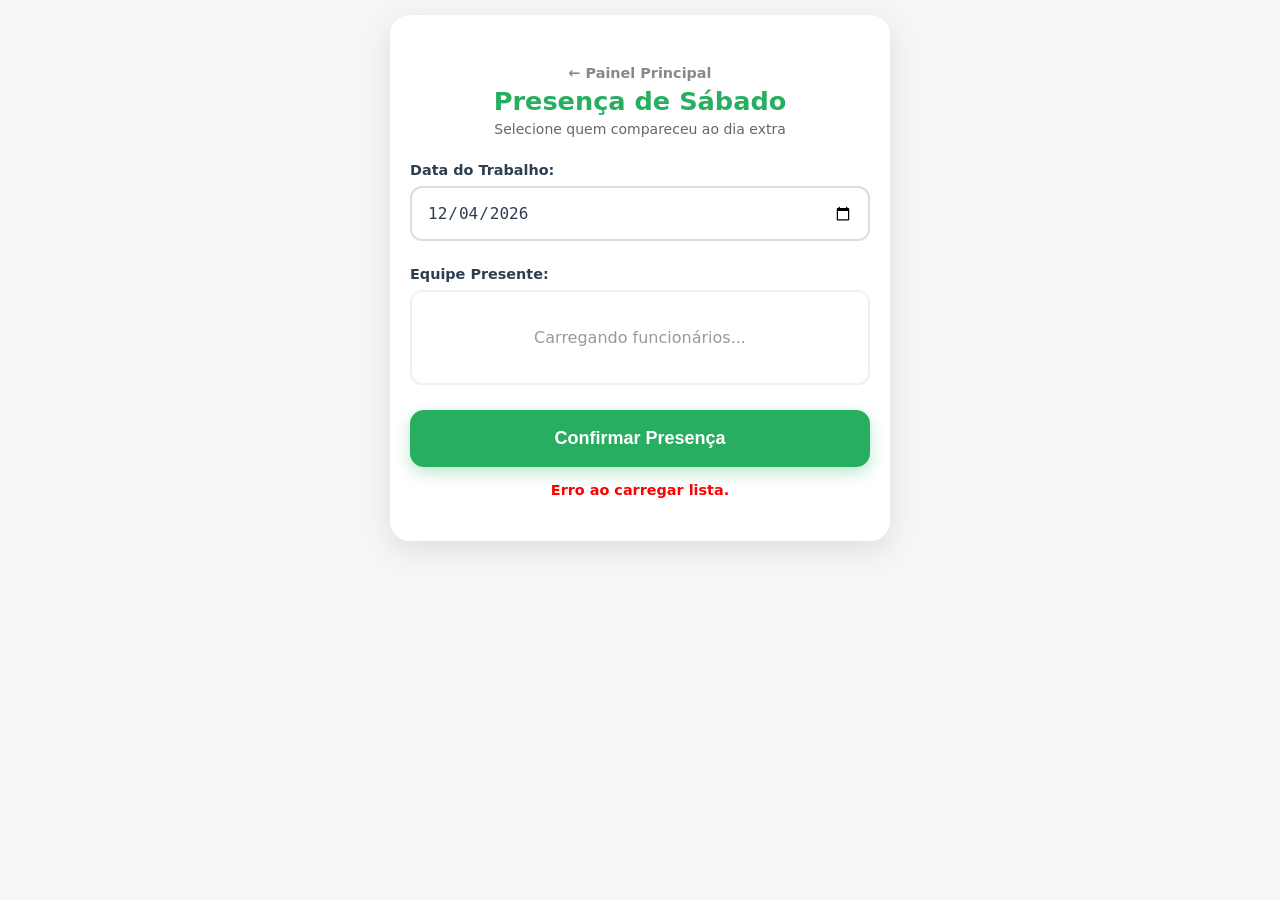
<file: sabado.html>
<!DOCTYPE html>
<html lang="pt-br">
<head>
    <meta charset="UTF-8">
    <meta name="viewport" content="width=device-width, initial-scale=1.0, maximum-scale=1.0, user-scalable=no">
    <title>Presença de Sábado - Leonardo Construções</title>
    <style>
        :root {
            --success: #27ae60;
            --dark: #2c3e50;
            --light: #f4f7f6;
            --border: #ddd;
        }

        body { 
            font-family: 'Segoe UI', system-ui, -apple-system, sans-serif; 
            background: var(--light); 
            margin: 0; 
            display: flex; 
            justify-content: center; 
            padding: 15px; 
        }

        .box { 
            background: #fff; 
            padding: 25px 20px; 
            border-radius: 20px; 
            box-shadow: 0 8px 30px rgba(0,0,0,0.1); 
            width: 100%; 
            max-width: 500px; 
            box-sizing: border-box;
        }

        h2 { color: var(--success); text-align: center; margin-top: 0; margin-bottom: 5px; font-size: 1.6rem; }
        .sub-title { text-align: center; color: #666; font-size: 14px; margin-bottom: 25px; }

        label { font-weight: 600; color: var(--dark); display: block; margin-bottom: 8px; font-size: 0.9rem; }

        input[type="date"] { 
            width: 100%; 
            padding: 15px; 
            border: 2px solid var(--border); 
            border-radius: 12px; 
            font-size: 16px; 
            margin-bottom: 25px; 
            box-sizing: border-box;
            background: #fff;
            color: var(--dark);
        }

        /* Lista de Funcionários Otimizada */
        .lista-equipe { 
            border: 2px solid #f0f0f0; 
            border-radius: 12px; 
            background: #fff;
            margin-bottom: 25px;
            max-height: 350px; 
            overflow-y: auto;
            -webkit-overflow-scrolling: touch; 
        }

        .item-func { 
            display: flex; 
            align-items: center; 
            padding: 12px 16px; 
            border-bottom: 1px solid #f0f0f0; 
            cursor: pointer;
            transition: background 0.2s;
            -webkit-tap-highlight-color: transparent;
        }

        .item-func:last-child { border-bottom: none; }
        .item-func:active { background: #f1f8f1; }

        input[type="checkbox"] { 
            width: 26px; 
            height: 26px; 
            margin-right: 15px; 
            cursor: pointer; 
            accent-color: var(--success);
            flex-shrink: 0;
        }

        /* ESTILO DA FOTO DO FUNCIONÁRIO */
        .avatar-func {
            width: 45px;
            height: 45px;
            border-radius: 50%;
            object-fit: cover;
            margin-right: 15px;
            border: 2px solid #eee;
            background: #f9f9f9;
            flex-shrink: 0;
        }

        .nome-func { font-size: 16px; color: var(--dark); font-weight: 500; flex-grow: 1; }

        /* Botão Principal */
        button { 
            width: 100%; 
            padding: 18px; 
            background: var(--success); 
            color: white; 
            border: none; 
            border-radius: 14px; 
            font-size: 18px; 
            font-weight: bold; 
            cursor: pointer; 
            box-shadow: 0 6px 15px rgba(39, 174, 96, 0.3);
            transition: all 0.2s;
        }

        button:active { transform: scale(0.97); opacity: 0.9; }
        button:disabled { background: #ccc; box-shadow: none; cursor: not-allowed; }

        .btn-voltar { 
            display: block; 
            text-align: center; 
            margin-top: 20px; 
            text-decoration: none; 
            color: #888; 
            font-weight: 600;
            font-size: 0.9rem;
            padding: 5px;
        }

        #msg { text-align: center; font-weight: bold; margin-top: 15px; min-height: 20px; font-size: 0.9rem; }
    </style>
</head>
<body>

<div class="box">
    <a href="index.html" class="btn-voltar">← Painel Principal</a>
    <h2>Presença de Sábado</h2>
    <div class="sub-title">Selecione quem compareceu ao dia extra</div>
    
    <label>Data do Trabalho:</label>
    <input type="date" id="data-sabado">

    <label>Equipe Presente:</label>
    <div class="lista-equipe" id="func-list">
        <p style="padding: 20px; text-align: center; color: #999;">Carregando funcionários...</p>
    </div>

    <button id="btn-confirmar" onclick="salvarPresenca()">Confirmar Presença</button>
    <p id="msg"></p>
</div>

<script>
    const API_URL = "https://script.google.com/macros/s/AKfycbxDYc3zZMgehcAwtVRbCUOqUjd4Ctem8i0W0f6iyFogFf02_Y9huXyiPNQInv1qSlUJ/exec";

    // Pega data local corretamente
    const hoje = new Date();
    const dataLocal = hoje.getFullYear() + '-' + String(hoje.getMonth() + 1).padStart(2, '0') + '-' + String(hoje.getDate()).padStart(2, '0');
    document.getElementById('data-sabado').value = dataLocal;

    async function carregarFuncionarios() {
        try {
            const res = await fetch(API_URL + "?tipo=faltas"); 
            const funcs = await res.json();
            
            const listaDiv = document.getElementById('func-list');
            
            if (!funcs || funcs.length === 0) {
                listaDiv.innerHTML = "<p style='padding:20px; text-align:center;'>Nenhum funcionário encontrado.</p>";
                return;
            }

            // Mapeamento alterado para incluir a tag <img> com a foto vinda do servidor
            listaDiv.innerHTML = funcs.map(f => `
                <div class="item-func" onclick="toggleCheckbox('${f.name}')">
                    <input type="checkbox" id="${f.name}" value="${f.name}" onclick="event.stopPropagation()">
                    <img src="${f.foto}" class="avatar-func" alt="Foto de ${f.name}" onerror="this.src='https://cdn-icons-png.flaticon.com/512/149/149071.png'">
                    <span class="nome-func">${f.name}</span>
                </div>
            `).join('');
        } catch (e) {
            document.getElementById('msg').innerHTML = "<span style='color:red;'>Erro ao carregar lista.</span>";
        }
    }

    function toggleCheckbox(id) {
        const cb = document.getElementById(id);
        if(cb) cb.checked = !cb.checked;
    }

    async function salvarPresenca() {
        const btn = document.getElementById('btn-confirmar');
        const msg = document.getElementById('msg');
        const dataInput = document.getElementById('data-sabado').value;
        const selecionados = Array.from(document.querySelectorAll('input:checked')).map(i => i.value);
        const autorLogado = localStorage.getItem('nomeUsuario') || "Não identificado";

        if (selecionados.length === 0) {
            alert("Por favor, selecione ao menos um funcionário.");
            return;
        }

        if (!confirm(`Confirmar presença de ${selecionados.length} funcionário(s) para o dia ${dataInput.split('-').reverse().join('/')}?`)) return;

        btn.disabled = true;
        btn.innerText = "Registrando...";
        msg.innerText = "";

        try {
            await fetch(API_URL, {
                method: "POST",
                mode: "no-cors",
                headers: {
                    "Content-Type": "text/plain;charset=utf-8"
                },
                body: JSON.stringify({
                    sistema: 'presenca_sabado',
                    dataUsuario: dataInput.split('-').reverse().join('/'),
                    presentes: selecionados,
                    autor: autorLogado
                })
            });
            
            msg.style.color = "var(--success)";
            msg.innerText = "Sucesso! Registrado na planilha.";
            
            setTimeout(() => {
                location.reload();
            }, 1500);

        } catch (e) { 
            alert("Erro ao registrar no servidor."); 
            btn.disabled = false;
            btn.innerText = "Confirmar Presença";
        }
    }

    carregarFuncionarios();
</script>
</body>
</html>
</file>
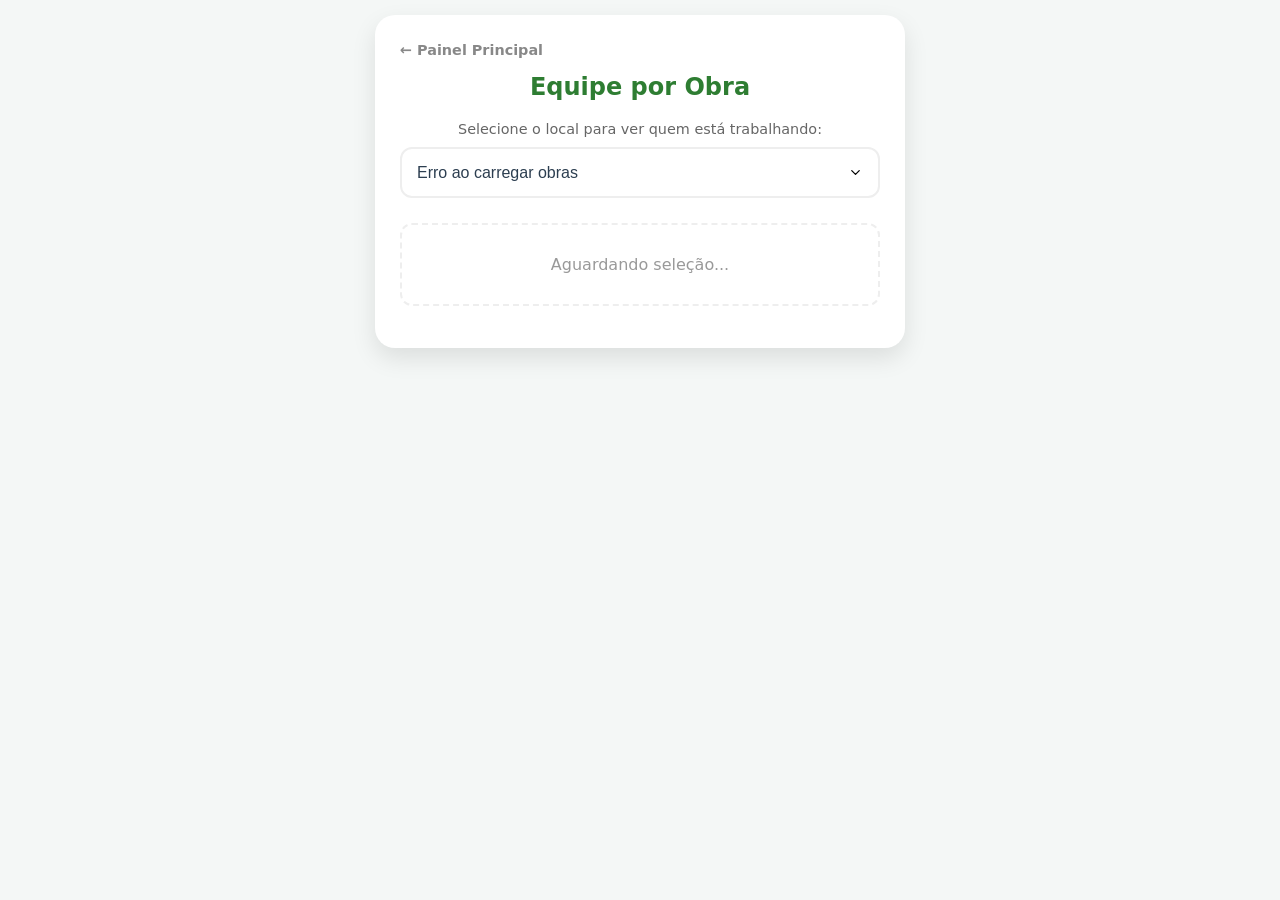
<file: ver_obras.html>
<!DOCTYPE html>
<html lang="pt-br">
<head>
    <meta charset="UTF-8">
    <meta name="viewport" content="width=device-width, initial-scale=1.0">
    <title>Visualizar Equipes - Leonardo Construções</title>
    <style>
        :root {
            --primary: #2e7d32;
            --success: #27ae60;
            --dark: #2c3e50;
            --light: #f4f7f6;
        }

        body { 
            font-family: 'Segoe UI', system-ui, -apple-system, sans-serif; 
            background: var(--light); 
            padding: 15px; 
            margin: 0;
            color: #333;
        }

        .container { 
            background: white; 
            max-width: 480px; 
            margin: auto; 
            padding: 25px; 
            border-radius: 20px; 
            box-shadow: 0 10px 25px rgba(0,0,0,0.1); 
        }

        h2 { 
            color: var(--primary); 
            text-align: center; 
            margin-top: 0;
            font-size: 1.5rem;
            margin-bottom: 20px;
        }

        .instruction {
            text-align: center;
            color: #666;
            font-size: 0.9rem;
            margin-bottom: 10px;
        }

        select { 
            width: 100%; 
            padding: 15px; 
            border-radius: 12px; 
            border: 2px solid #eee; 
            font-size: 16px; 
            background-color: #fff;
            color: var(--dark);
            cursor: pointer;
            transition: border-color 0.3s;
            appearance: none;
            background-image: url("data:image/svg+xml;charset=UTF-8,%3csvg xmlns='http://www.w3.org/2000/svg' viewBox='0 0 24 24' fill='none' stroke='currentColor' stroke-width='2' stroke-linecap='round' stroke-linejoin='round'%3e%3cpolyline points='6 9 12 15 18 9'%3e%3c/polyline%3e%3c/svg%3e");
            background-repeat: no-repeat;
            background-position: right 15px center;
            background-size: 15px;
        }

        select:focus {
            outline: none;
            border-color: var(--success);
        }

        .lista-equipe { 
            margin-top: 25px; 
            min-height: 100px;
        }

        .card-func { 
            background: #fff; 
            padding: 15px; 
            margin-bottom: 10px; 
            border-left: 6px solid var(--success); 
            border-radius: 8px; 
            font-weight: 600; 
            display: flex;
            align-items: center;
            gap: 12px;
            box-shadow: 0 2px 5px rgba(0,0,0,0.05);
            animation: slideIn 0.3s ease-out;
        }

        @keyframes slideIn {
            from { opacity: 0; transform: translateY(10px); }
            to { opacity: 1; transform: translateY(0); }
        }

        .btn-voltar { 
            display: inline-block;
            text-decoration: none; 
            color: #888; 
            font-weight: bold; 
            font-size: 0.9rem;
            margin-bottom: 15px;
        }

        .loading {
            text-align: center;
            color: #999;
            padding: 20px;
        }

        .empty-state {
            text-align: center;
            color: #999;
            padding: 30px 10px;
            border: 2px dashed #eee;
            border-radius: 12px;
        }
    </style>
</head>
<body>

<div class="container">
    <a href="index.html" class="btn-voltar">← Painel Principal</a>
    <h2>Equipe por Obra</h2>
    
    <div class="instruction">Selecione o local para ver quem está trabalhando:</div>
    
    <select id="obra-select" onchange="carregarEquipe()">
        <option>Carregando obras...</option>
    </select>

    <div id="lista" class="lista-equipe">
        <div class="empty-state">Aguardando seleção...</div>
    </div>
</div>

<script>
    const API_URL = "https://script.google.com/macros/s/AKfycbxDYc3zZMgehcAwtVRbCUOqUjd4Ctem8i0W0f6iyFogFf02_Y9huXyiPNQInv1qSlUJ/exec";

    async function carregarObras() {
        try {
            const res = await fetch(API_URL + "?tipo=obras");
            const obras = await res.json();
            document.getElementById('obra-select').innerHTML = 
                '<option value="">-- Selecione a Obra --</option>' + 
                obras.map(o => `<option value="${o}">${o}</option>`).join('');
        } catch (e) {
            document.getElementById('obra-select').innerHTML = '<option>Erro ao carregar obras</option>';
        }
    }

    async function carregarEquipe() {
        const obra = document.getElementById('obra-select').value;
        const listaDiv = document.getElementById('lista');
        
        if (!obra) {
            listaDiv.innerHTML = '<div class="empty-state">Aguardando seleção...</div>';
            return;
        }
        
        listaDiv.innerHTML = '<div class="loading">Buscando colaboradores...</div>';
        
        try {
            const res = await fetch(`${API_URL}?tipo=verEquipe&obra=${encodeURIComponent(obra)}`);
            const equipe = await res.json();

            if (equipe.length > 0) {
                listaDiv.innerHTML = equipe.map(nome => `
                    <div class="card-func">
                        <span style="font-size: 1.2rem;">👷</span> 
                        <span>${nome}</span>
                    </div>
                `).join('');
            } else {
                listaDiv.innerHTML = '<div class="empty-state">Nenhum funcionário alocado nesta obra.</div>';
            }
        } catch (e) {
            listaDiv.innerHTML = '<div class="empty-state" style="color: red;">Erro ao carregar equipe. Verifique sua conexão.</div>';
        }
    }

    carregarObras();
</script>

</body>
</html>
</file>
